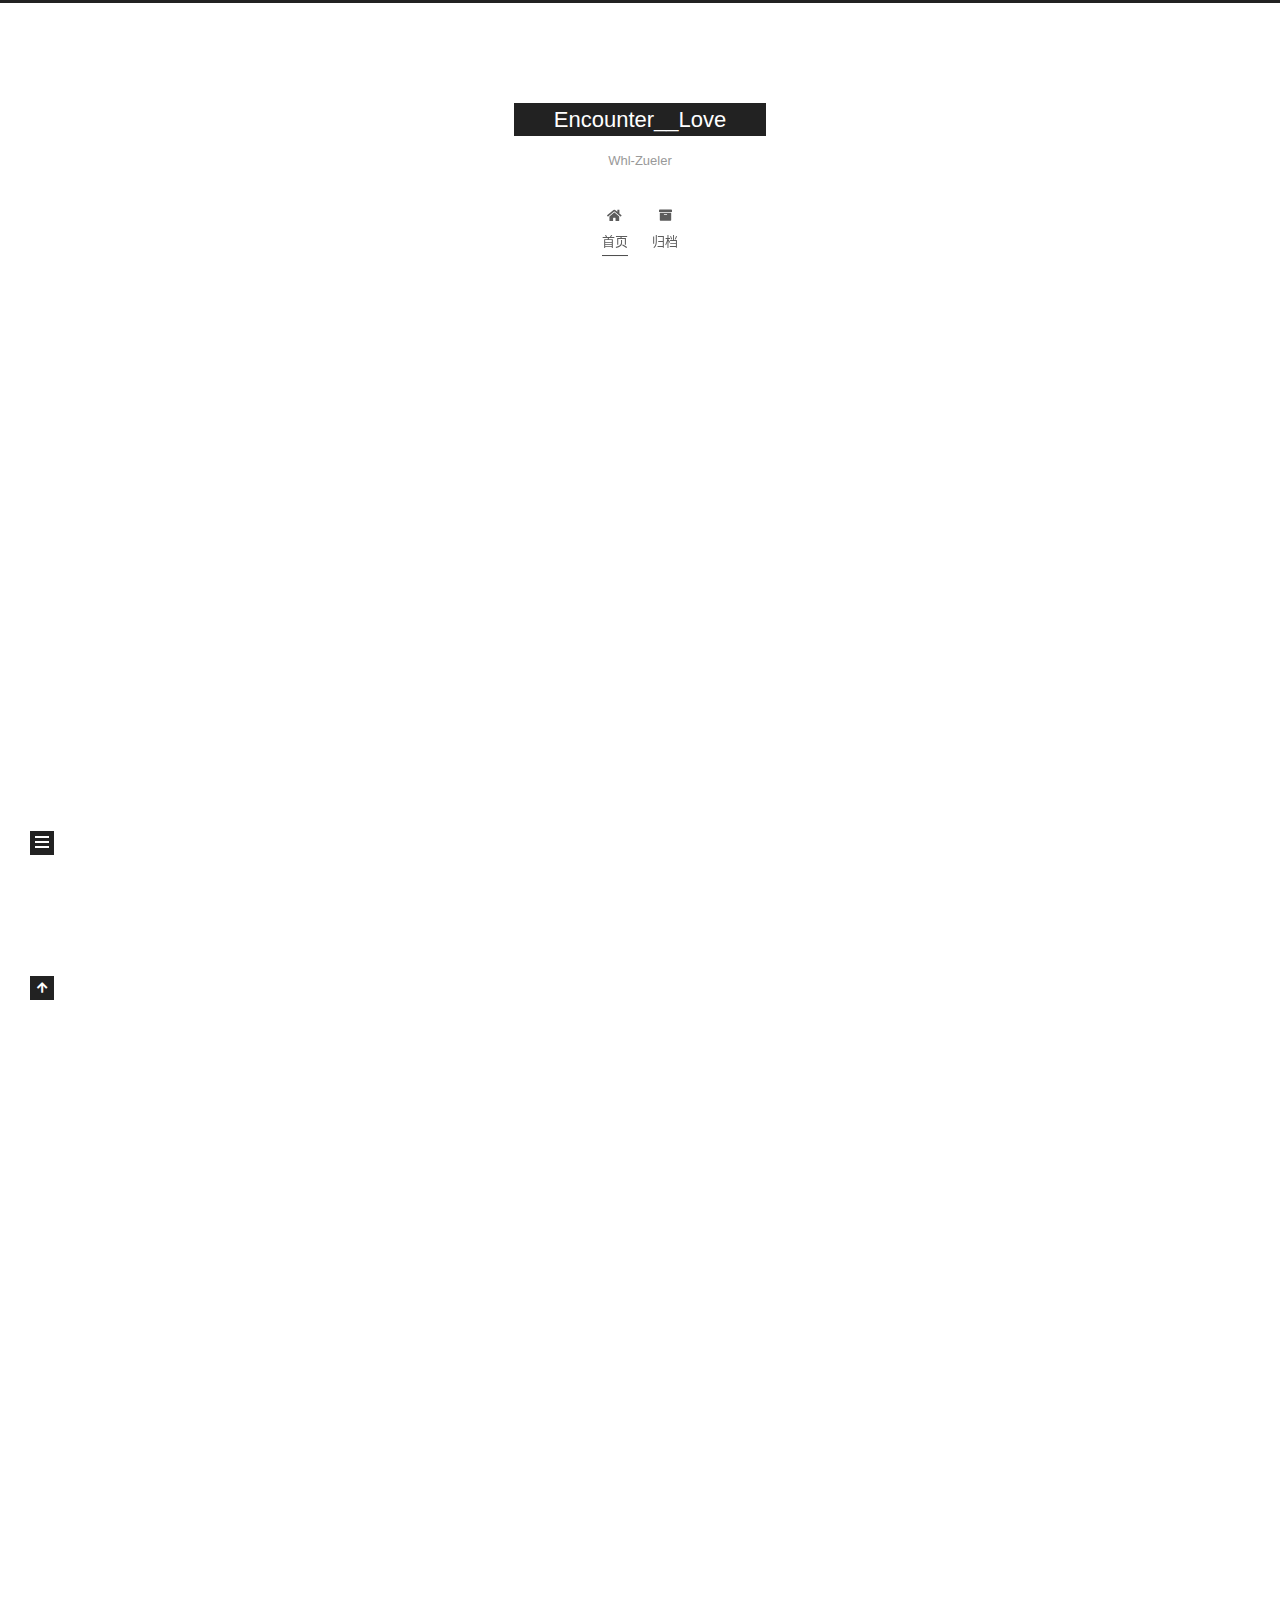
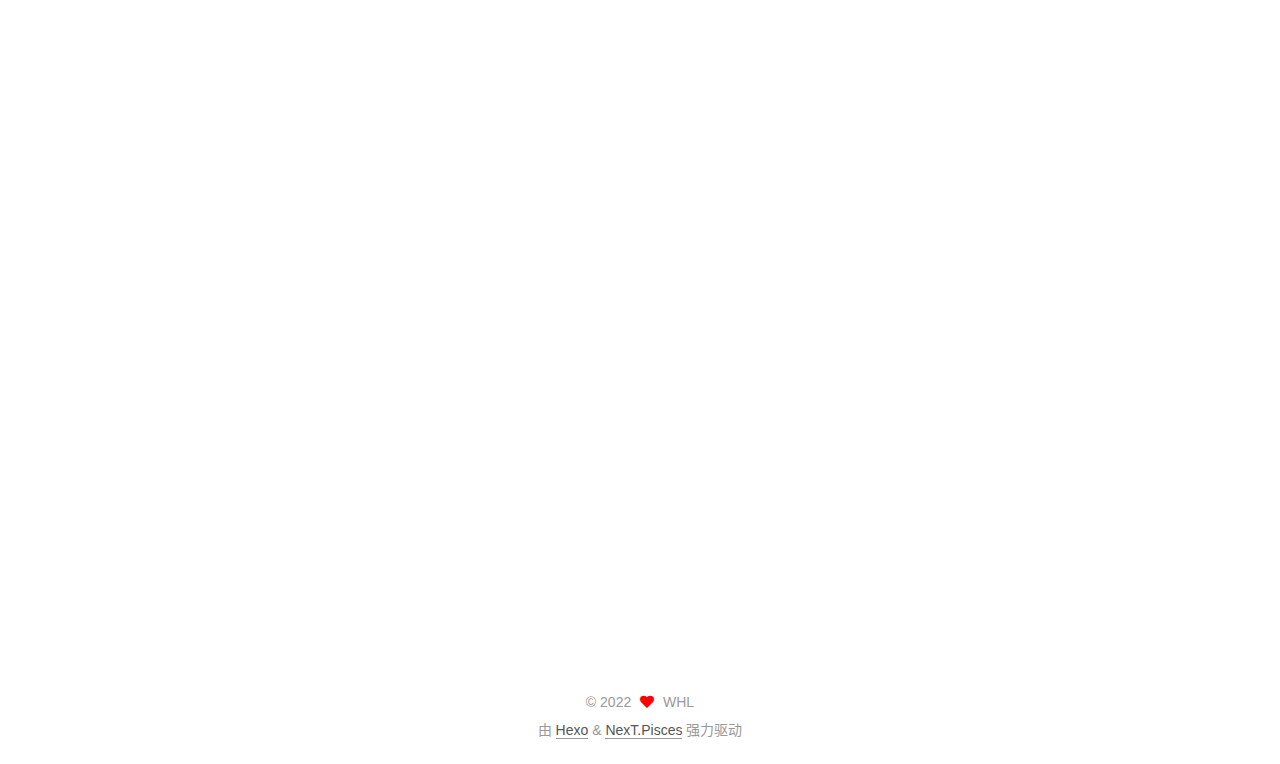
<file: index.html>
<!DOCTYPE html>
<html lang="zh-CN">
<head>
  <meta charset="UTF-8">
<meta name="viewport" content="width=device-width, initial-scale=1, maximum-scale=2">
<meta name="theme-color" content="#222">
<meta name="generator" content="Hexo 5.4.1">
  <link rel="apple-touch-icon" sizes="180x180" href="/images/apple-touch-icon-next.png">
  <link rel="icon" type="image/png" sizes="32x32" href="/images/favicon-32x32-next.png">
  <link rel="icon" type="image/png" sizes="16x16" href="/images/favicon-16x16-next.png">
  <link rel="mask-icon" href="/images/logo.svg" color="#222">

<link rel="stylesheet" href="/css/main.css">


<link rel="stylesheet" href="/lib/font-awesome/css/all.min.css">

<script id="hexo-configurations">
    var NexT = window.NexT || {};
    var CONFIG = {"hostname":"example.com","root":"/","scheme":"Pisces","version":"7.8.0","exturl":false,"sidebar":{"position":"left","display":"post","padding":18,"offset":12,"onmobile":false},"copycode":{"enable":false,"show_result":false,"style":null},"back2top":{"enable":true,"sidebar":false,"scrollpercent":false},"bookmark":{"enable":false,"color":"#222","save":"auto"},"fancybox":false,"mediumzoom":false,"lazyload":false,"pangu":false,"comments":{"style":"tabs","active":null,"storage":true,"lazyload":false,"nav":null},"algolia":{"hits":{"per_page":10},"labels":{"input_placeholder":"Search for Posts","hits_empty":"We didn't find any results for the search: ${query}","hits_stats":"${hits} results found in ${time} ms"}},"localsearch":{"enable":false,"trigger":"auto","top_n_per_article":1,"unescape":false,"preload":false},"motion":{"enable":true,"async":false,"transition":{"post_block":"fadeIn","post_header":"slideDownIn","post_body":"slideDownIn","coll_header":"slideLeftIn","sidebar":"slideUpIn"}}};
  </script>

  <meta name="description" content="个人博客，欢迎访问!">
<meta property="og:type" content="website">
<meta property="og:title" content="Encounter__Love">
<meta property="og:url" content="http://example.com/index.html">
<meta property="og:site_name" content="Encounter__Love">
<meta property="og:description" content="个人博客，欢迎访问!">
<meta property="og:locale" content="zh_CN">
<meta property="article:author" content="WHL">
<meta name="twitter:card" content="summary">

<link rel="canonical" href="http://example.com/">


<script id="page-configurations">
  // https://hexo.io/docs/variables.html
  CONFIG.page = {
    sidebar: "",
    isHome : true,
    isPost : false,
    lang   : 'zh-CN'
  };
</script>

  <title>Encounter__Love</title>
  






  <noscript>
  <style>
  .use-motion .brand,
  .use-motion .menu-item,
  .sidebar-inner,
  .use-motion .post-block,
  .use-motion .pagination,
  .use-motion .comments,
  .use-motion .post-header,
  .use-motion .post-body,
  .use-motion .collection-header { opacity: initial; }

  .use-motion .site-title,
  .use-motion .site-subtitle {
    opacity: initial;
    top: initial;
  }

  .use-motion .logo-line-before i { left: initial; }
  .use-motion .logo-line-after i { right: initial; }
  </style>
</noscript>

</head>

<body itemscope itemtype="http://schema.org/WebPage">
  <div class="container use-motion">
    <div class="headband"></div>

    <header class="header" itemscope itemtype="http://schema.org/WPHeader">
      <div class="header-inner"><div class="site-brand-container">
  <div class="site-nav-toggle">
    <div class="toggle" aria-label="切换导航栏">
      <span class="toggle-line toggle-line-first"></span>
      <span class="toggle-line toggle-line-middle"></span>
      <span class="toggle-line toggle-line-last"></span>
    </div>
  </div>

  <div class="site-meta">

    <a href="/" class="brand" rel="start">
      <span class="logo-line-before"><i></i></span>
      <h1 class="site-title">Encounter__Love</h1>
      <span class="logo-line-after"><i></i></span>
    </a>
      <p class="site-subtitle" itemprop="description">Whl-Zueler</p>
  </div>

  <div class="site-nav-right">
    <div class="toggle popup-trigger">
    </div>
  </div>
</div>




<nav class="site-nav">
  <ul id="menu" class="main-menu menu">
        <li class="menu-item menu-item-home">

    <a href="/" rel="section"><i class="fa fa-home fa-fw"></i>首页</a>

  </li>
        <li class="menu-item menu-item-archives">

    <a href="/archives/" rel="section"><i class="fa fa-archive fa-fw"></i>归档</a>

  </li>
  </ul>
</nav>




</div>
    </header>

    
  <div class="back-to-top">
    <i class="fa fa-arrow-up"></i>
    <span>0%</span>
  </div>


    <main class="main">
      <div class="main-inner">
        <div class="content-wrap">
          

          <div class="content index posts-expand">
            
      
  
  
  <article itemscope itemtype="http://schema.org/Article" class="post-block" lang="zh-CN">
    <link itemprop="mainEntityOfPage" href="http://example.com/2022/03/30/%E6%88%91%E7%9A%84%E5%8D%9A%E5%AE%A2/">

    <span hidden itemprop="author" itemscope itemtype="http://schema.org/Person">
      <meta itemprop="image" content="/images/a.png">
      <meta itemprop="name" content="WHL">
      <meta itemprop="description" content="个人博客，欢迎访问!">
    </span>

    <span hidden itemprop="publisher" itemscope itemtype="http://schema.org/Organization">
      <meta itemprop="name" content="Encounter__Love">
    </span>
      <header class="post-header">
        <h2 class="post-title" itemprop="name headline">
          
            <a href="/2022/03/30/%E6%88%91%E7%9A%84%E5%8D%9A%E5%AE%A2/" class="post-title-link" itemprop="url">我的博客</a>
        </h2>

        <div class="post-meta">
            <span class="post-meta-item">
              <span class="post-meta-item-icon">
                <i class="far fa-calendar"></i>
              </span>
              <span class="post-meta-item-text">发表于</span>
              

              <time title="创建时间：2022-03-30 23:05:39 / 修改时间：23:13:39" itemprop="dateCreated datePublished" datetime="2022-03-30T23:05:39+08:00">2022-03-30</time>
            </span>

          

        </div>
      </header>

    
    
    
    <div class="post-body" itemprop="articleBody">

      
          <p><a target="_blank" rel="noopener" href="http://www.encounter.email/">www.encounter.email</a> 这个网站博客是部署在github上的，所以可以用域名。</p>
<p>我的文章主要发布在 博客 ：<a target="_blank" rel="noopener" href="http://175.178.157.235:8090/">http://175.178.157.235:8090/</a></p>
<p>欢迎访问，我会定期发布一些新东西！</p>
<p>我今天推荐了几首歌哈哈哈！</p>

      
    </div>

    
    
    
      <footer class="post-footer">
        <div class="post-eof"></div>
      </footer>
  </article>
  
  
  

      
  
  
  <article itemscope itemtype="http://schema.org/Article" class="post-block" lang="zh-CN">
    <link itemprop="mainEntityOfPage" href="http://example.com/2022/03/29/Encounter-Love/">

    <span hidden itemprop="author" itemscope itemtype="http://schema.org/Person">
      <meta itemprop="image" content="/images/a.png">
      <meta itemprop="name" content="WHL">
      <meta itemprop="description" content="个人博客，欢迎访问!">
    </span>

    <span hidden itemprop="publisher" itemscope itemtype="http://schema.org/Organization">
      <meta itemprop="name" content="Encounter__Love">
    </span>
      <header class="post-header">
        <h2 class="post-title" itemprop="name headline">
          
            <a href="/2022/03/29/Encounter-Love/" class="post-title-link" itemprop="url">Encounter~Love</a>
        </h2>

        <div class="post-meta">
            <span class="post-meta-item">
              <span class="post-meta-item-icon">
                <i class="far fa-calendar"></i>
              </span>
              <span class="post-meta-item-text">发表于</span>
              

              <time title="创建时间：2022-03-29 22:56:40 / 修改时间：22:59:22" itemprop="dateCreated datePublished" datetime="2022-03-29T22:56:40+08:00">2022-03-29</time>
            </span>

          

        </div>
      </header>

    
    
    
    <div class="post-body" itemprop="articleBody">

      
          <p>哈哈哈！<br>Github - hexo 部署个人博客</p>

      
    </div>

    
    
    
      <footer class="post-footer">
        <div class="post-eof"></div>
      </footer>
  </article>
  
  
  

      
  
  
  <article itemscope itemtype="http://schema.org/Article" class="post-block" lang="zh-CN">
    <link itemprop="mainEntityOfPage" href="http://example.com/2022/03/29/hello-world/">

    <span hidden itemprop="author" itemscope itemtype="http://schema.org/Person">
      <meta itemprop="image" content="/images/a.png">
      <meta itemprop="name" content="WHL">
      <meta itemprop="description" content="个人博客，欢迎访问!">
    </span>

    <span hidden itemprop="publisher" itemscope itemtype="http://schema.org/Organization">
      <meta itemprop="name" content="Encounter__Love">
    </span>
      <header class="post-header">
        <h2 class="post-title" itemprop="name headline">
          
            <a href="/2022/03/29/hello-world/" class="post-title-link" itemprop="url">Hello World</a>
        </h2>

        <div class="post-meta">
            <span class="post-meta-item">
              <span class="post-meta-item-icon">
                <i class="far fa-calendar"></i>
              </span>
              <span class="post-meta-item-text">发表于</span>

              <time title="创建时间：2022-03-29 22:31:47" itemprop="dateCreated datePublished" datetime="2022-03-29T22:31:47+08:00">2022-03-29</time>
            </span>
              <span class="post-meta-item">
                <span class="post-meta-item-icon">
                  <i class="far fa-calendar-check"></i>
                </span>
                <span class="post-meta-item-text">更新于</span>
                <time title="修改时间：1985-10-26 16:15:00" itemprop="dateModified" datetime="1985-10-26T16:15:00+08:00">1985-10-26</time>
              </span>

          

        </div>
      </header>

    
    
    
    <div class="post-body" itemprop="articleBody">

      
          <p>Welcome to <a target="_blank" rel="noopener" href="https://hexo.io/">Hexo</a>! This is your very first post. Check <a target="_blank" rel="noopener" href="https://hexo.io/docs/">documentation</a> for more info. If you get any problems when using Hexo, you can find the answer in <a target="_blank" rel="noopener" href="https://hexo.io/docs/troubleshooting.html">troubleshooting</a> or you can ask me on <a target="_blank" rel="noopener" href="https://github.com/hexojs/hexo/issues">GitHub</a>.</p>
<h2 id="Quick-Start"><a href="#Quick-Start" class="headerlink" title="Quick Start"></a>Quick Start</h2><h3 id="Create-a-new-post"><a href="#Create-a-new-post" class="headerlink" title="Create a new post"></a>Create a new post</h3><figure class="highlight bash"><table><tr><td class="gutter"><pre><span class="line">1</span><br></pre></td><td class="code"><pre><span class="line">$ hexo new <span class="string">&quot;My New Post&quot;</span></span><br></pre></td></tr></table></figure>

<p>More info: <a target="_blank" rel="noopener" href="https://hexo.io/docs/writing.html">Writing</a></p>
<h3 id="Run-server"><a href="#Run-server" class="headerlink" title="Run server"></a>Run server</h3><figure class="highlight bash"><table><tr><td class="gutter"><pre><span class="line">1</span><br></pre></td><td class="code"><pre><span class="line">$ hexo server</span><br></pre></td></tr></table></figure>

<p>More info: <a target="_blank" rel="noopener" href="https://hexo.io/docs/server.html">Server</a></p>
<h3 id="Generate-static-files"><a href="#Generate-static-files" class="headerlink" title="Generate static files"></a>Generate static files</h3><figure class="highlight bash"><table><tr><td class="gutter"><pre><span class="line">1</span><br></pre></td><td class="code"><pre><span class="line">$ hexo generate</span><br></pre></td></tr></table></figure>

<p>More info: <a target="_blank" rel="noopener" href="https://hexo.io/docs/generating.html">Generating</a></p>
<h3 id="Deploy-to-remote-sites"><a href="#Deploy-to-remote-sites" class="headerlink" title="Deploy to remote sites"></a>Deploy to remote sites</h3><figure class="highlight bash"><table><tr><td class="gutter"><pre><span class="line">1</span><br></pre></td><td class="code"><pre><span class="line">$ hexo deploy</span><br></pre></td></tr></table></figure>

<p>More info: <a target="_blank" rel="noopener" href="https://hexo.io/docs/one-command-deployment.html">Deployment</a></p>

      
    </div>

    
    
    
      <footer class="post-footer">
        <div class="post-eof"></div>
      </footer>
  </article>
  
  
  


  



          </div>
          

<script>
  window.addEventListener('tabs:register', () => {
    let { activeClass } = CONFIG.comments;
    if (CONFIG.comments.storage) {
      activeClass = localStorage.getItem('comments_active') || activeClass;
    }
    if (activeClass) {
      let activeTab = document.querySelector(`a[href="#comment-${activeClass}"]`);
      if (activeTab) {
        activeTab.click();
      }
    }
  });
  if (CONFIG.comments.storage) {
    window.addEventListener('tabs:click', event => {
      if (!event.target.matches('.tabs-comment .tab-content .tab-pane')) return;
      let commentClass = event.target.classList[1];
      localStorage.setItem('comments_active', commentClass);
    });
  }
</script>

        </div>
          
  
  <div class="toggle sidebar-toggle">
    <span class="toggle-line toggle-line-first"></span>
    <span class="toggle-line toggle-line-middle"></span>
    <span class="toggle-line toggle-line-last"></span>
  </div>

  <aside class="sidebar">
    <div class="sidebar-inner">

      <ul class="sidebar-nav motion-element">
        <li class="sidebar-nav-toc">
          文章目录
        </li>
        <li class="sidebar-nav-overview">
          站点概览
        </li>
      </ul>

      <!--noindex-->
      <div class="post-toc-wrap sidebar-panel">
      </div>
      <!--/noindex-->

      <div class="site-overview-wrap sidebar-panel">
        <div class="site-author motion-element" itemprop="author" itemscope itemtype="http://schema.org/Person">
    <img class="site-author-image" itemprop="image" alt="WHL"
      src="/images/a.png">
  <p class="site-author-name" itemprop="name">WHL</p>
  <div class="site-description" itemprop="description">个人博客，欢迎访问!</div>
</div>
<div class="site-state-wrap motion-element">
  <nav class="site-state">
      <div class="site-state-item site-state-posts">
          <a href="/archives/">
        
          <span class="site-state-item-count">3</span>
          <span class="site-state-item-name">日志</span>
        </a>
      </div>
  </nav>
</div>



      </div>

    </div>
  </aside>
  <div id="sidebar-dimmer"></div>


      </div>
    </main>

    <footer class="footer">
      <div class="footer-inner">
        

        

<div class="copyright">
  
  &copy; 
  <span itemprop="copyrightYear">2022</span>
  <span class="with-love">
    <i class="fa fa-heart"></i>
  </span>
  <span class="author" itemprop="copyrightHolder">WHL</span>
</div>
  <div class="powered-by">由 <a href="https://hexo.io/" class="theme-link" rel="noopener" target="_blank">Hexo</a> & <a href="https://pisces.theme-next.org/" class="theme-link" rel="noopener" target="_blank">NexT.Pisces</a> 强力驱动
  </div>

        








      </div>
    </footer>
  </div>

  
  <script src="/lib/anime.min.js"></script>
  <script src="/lib/velocity/velocity.min.js"></script>
  <script src="/lib/velocity/velocity.ui.min.js"></script>

<script src="/js/utils.js"></script>

<script src="/js/motion.js"></script>


<script src="/js/schemes/pisces.js"></script>


<script src="/js/next-boot.js"></script>




  















  

  

</body>
</html>
</file>
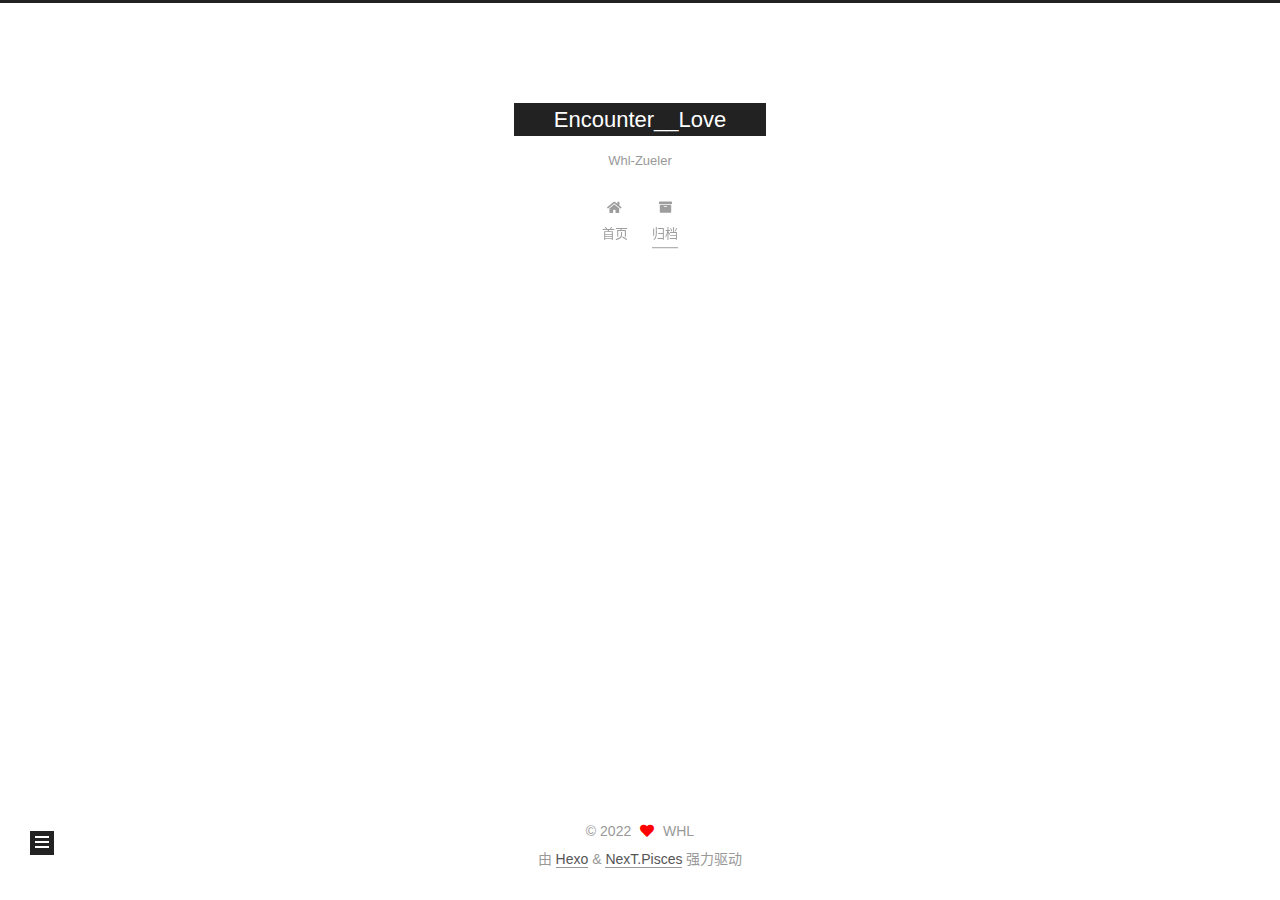
<file: archives/index.html>
<!DOCTYPE html>
<html lang="zh-CN">
<head>
  <meta charset="UTF-8">
<meta name="viewport" content="width=device-width, initial-scale=1, maximum-scale=2">
<meta name="theme-color" content="#222">
<meta name="generator" content="Hexo 5.4.1">
  <link rel="apple-touch-icon" sizes="180x180" href="/images/apple-touch-icon-next.png">
  <link rel="icon" type="image/png" sizes="32x32" href="/images/favicon-32x32-next.png">
  <link rel="icon" type="image/png" sizes="16x16" href="/images/favicon-16x16-next.png">
  <link rel="mask-icon" href="/images/logo.svg" color="#222">

<link rel="stylesheet" href="/css/main.css">


<link rel="stylesheet" href="/lib/font-awesome/css/all.min.css">

<script id="hexo-configurations">
    var NexT = window.NexT || {};
    var CONFIG = {"hostname":"example.com","root":"/","scheme":"Pisces","version":"7.8.0","exturl":false,"sidebar":{"position":"left","display":"post","padding":18,"offset":12,"onmobile":false},"copycode":{"enable":false,"show_result":false,"style":null},"back2top":{"enable":true,"sidebar":false,"scrollpercent":false},"bookmark":{"enable":false,"color":"#222","save":"auto"},"fancybox":false,"mediumzoom":false,"lazyload":false,"pangu":false,"comments":{"style":"tabs","active":null,"storage":true,"lazyload":false,"nav":null},"algolia":{"hits":{"per_page":10},"labels":{"input_placeholder":"Search for Posts","hits_empty":"We didn't find any results for the search: ${query}","hits_stats":"${hits} results found in ${time} ms"}},"localsearch":{"enable":false,"trigger":"auto","top_n_per_article":1,"unescape":false,"preload":false},"motion":{"enable":true,"async":false,"transition":{"post_block":"fadeIn","post_header":"slideDownIn","post_body":"slideDownIn","coll_header":"slideLeftIn","sidebar":"slideUpIn"}}};
  </script>

  <meta name="description" content="个人博客，欢迎访问!">
<meta property="og:type" content="website">
<meta property="og:title" content="Encounter__Love">
<meta property="og:url" content="http://example.com/archives/index.html">
<meta property="og:site_name" content="Encounter__Love">
<meta property="og:description" content="个人博客，欢迎访问!">
<meta property="og:locale" content="zh_CN">
<meta property="article:author" content="WHL">
<meta name="twitter:card" content="summary">

<link rel="canonical" href="http://example.com/archives/">


<script id="page-configurations">
  // https://hexo.io/docs/variables.html
  CONFIG.page = {
    sidebar: "",
    isHome : false,
    isPost : false,
    lang   : 'zh-CN'
  };
</script>

  <title>归档 | Encounter__Love</title>
  






  <noscript>
  <style>
  .use-motion .brand,
  .use-motion .menu-item,
  .sidebar-inner,
  .use-motion .post-block,
  .use-motion .pagination,
  .use-motion .comments,
  .use-motion .post-header,
  .use-motion .post-body,
  .use-motion .collection-header { opacity: initial; }

  .use-motion .site-title,
  .use-motion .site-subtitle {
    opacity: initial;
    top: initial;
  }

  .use-motion .logo-line-before i { left: initial; }
  .use-motion .logo-line-after i { right: initial; }
  </style>
</noscript>

</head>

<body itemscope itemtype="http://schema.org/WebPage">
  <div class="container use-motion">
    <div class="headband"></div>

    <header class="header" itemscope itemtype="http://schema.org/WPHeader">
      <div class="header-inner"><div class="site-brand-container">
  <div class="site-nav-toggle">
    <div class="toggle" aria-label="切换导航栏">
      <span class="toggle-line toggle-line-first"></span>
      <span class="toggle-line toggle-line-middle"></span>
      <span class="toggle-line toggle-line-last"></span>
    </div>
  </div>

  <div class="site-meta">

    <a href="/" class="brand" rel="start">
      <span class="logo-line-before"><i></i></span>
      <h1 class="site-title">Encounter__Love</h1>
      <span class="logo-line-after"><i></i></span>
    </a>
      <p class="site-subtitle" itemprop="description">Whl-Zueler</p>
  </div>

  <div class="site-nav-right">
    <div class="toggle popup-trigger">
    </div>
  </div>
</div>




<nav class="site-nav">
  <ul id="menu" class="main-menu menu">
        <li class="menu-item menu-item-home">

    <a href="/" rel="section"><i class="fa fa-home fa-fw"></i>首页</a>

  </li>
        <li class="menu-item menu-item-archives">

    <a href="/archives/" rel="section"><i class="fa fa-archive fa-fw"></i>归档</a>

  </li>
  </ul>
</nav>




</div>
    </header>

    
  <div class="back-to-top">
    <i class="fa fa-arrow-up"></i>
    <span>0%</span>
  </div>


    <main class="main">
      <div class="main-inner">
        <div class="content-wrap">
          

          <div class="content archive">
            

  
  
  
  <div class="post-block">
    <div class="posts-collapse">
      <div class="collection-title">
        <span class="collection-header">嗯..! 目前共计 3 篇日志。 继续努力。</span>
      </div>

      
    <div class="collection-year">
      <span class="collection-header">2022</span>
    </div>

  <article itemscope itemtype="http://schema.org/Article">
    <header class="post-header">

      <div class="post-meta">
        <time itemprop="dateCreated"
              datetime="2022-03-30T23:05:39+08:00"
              content="2022-03-30">
          03-30
        </time>
      </div>

      <div class="post-title">
          <a class="post-title-link" href="/2022/03/30/%E6%88%91%E7%9A%84%E5%8D%9A%E5%AE%A2/" itemprop="url">
            <span itemprop="name">我的博客</span>
          </a>
      </div>

    </header>
  </article>

  <article itemscope itemtype="http://schema.org/Article">
    <header class="post-header">

      <div class="post-meta">
        <time itemprop="dateCreated"
              datetime="2022-03-29T22:56:40+08:00"
              content="2022-03-29">
          03-29
        </time>
      </div>

      <div class="post-title">
          <a class="post-title-link" href="/2022/03/29/Encounter-Love/" itemprop="url">
            <span itemprop="name">Encounter~Love</span>
          </a>
      </div>

    </header>
  </article>

  <article itemscope itemtype="http://schema.org/Article">
    <header class="post-header">

      <div class="post-meta">
        <time itemprop="dateCreated"
              datetime="2022-03-29T22:31:47+08:00"
              content="2022-03-29">
          03-29
        </time>
      </div>

      <div class="post-title">
          <a class="post-title-link" href="/2022/03/29/hello-world/" itemprop="url">
            <span itemprop="name">Hello World</span>
          </a>
      </div>

    </header>
  </article>


    </div>
  </div>
  
  
  

  



          </div>
          

<script>
  window.addEventListener('tabs:register', () => {
    let { activeClass } = CONFIG.comments;
    if (CONFIG.comments.storage) {
      activeClass = localStorage.getItem('comments_active') || activeClass;
    }
    if (activeClass) {
      let activeTab = document.querySelector(`a[href="#comment-${activeClass}"]`);
      if (activeTab) {
        activeTab.click();
      }
    }
  });
  if (CONFIG.comments.storage) {
    window.addEventListener('tabs:click', event => {
      if (!event.target.matches('.tabs-comment .tab-content .tab-pane')) return;
      let commentClass = event.target.classList[1];
      localStorage.setItem('comments_active', commentClass);
    });
  }
</script>

        </div>
          
  
  <div class="toggle sidebar-toggle">
    <span class="toggle-line toggle-line-first"></span>
    <span class="toggle-line toggle-line-middle"></span>
    <span class="toggle-line toggle-line-last"></span>
  </div>

  <aside class="sidebar">
    <div class="sidebar-inner">

      <ul class="sidebar-nav motion-element">
        <li class="sidebar-nav-toc">
          文章目录
        </li>
        <li class="sidebar-nav-overview">
          站点概览
        </li>
      </ul>

      <!--noindex-->
      <div class="post-toc-wrap sidebar-panel">
      </div>
      <!--/noindex-->

      <div class="site-overview-wrap sidebar-panel">
        <div class="site-author motion-element" itemprop="author" itemscope itemtype="http://schema.org/Person">
    <img class="site-author-image" itemprop="image" alt="WHL"
      src="/images/a.png">
  <p class="site-author-name" itemprop="name">WHL</p>
  <div class="site-description" itemprop="description">个人博客，欢迎访问!</div>
</div>
<div class="site-state-wrap motion-element">
  <nav class="site-state">
      <div class="site-state-item site-state-posts">
          <a href="/archives/">
        
          <span class="site-state-item-count">3</span>
          <span class="site-state-item-name">日志</span>
        </a>
      </div>
  </nav>
</div>



      </div>

    </div>
  </aside>
  <div id="sidebar-dimmer"></div>


      </div>
    </main>

    <footer class="footer">
      <div class="footer-inner">
        

        

<div class="copyright">
  
  &copy; 
  <span itemprop="copyrightYear">2022</span>
  <span class="with-love">
    <i class="fa fa-heart"></i>
  </span>
  <span class="author" itemprop="copyrightHolder">WHL</span>
</div>
  <div class="powered-by">由 <a href="https://hexo.io/" class="theme-link" rel="noopener" target="_blank">Hexo</a> & <a href="https://pisces.theme-next.org/" class="theme-link" rel="noopener" target="_blank">NexT.Pisces</a> 强力驱动
  </div>

        








      </div>
    </footer>
  </div>

  
  <script src="/lib/anime.min.js"></script>
  <script src="/lib/velocity/velocity.min.js"></script>
  <script src="/lib/velocity/velocity.ui.min.js"></script>

<script src="/js/utils.js"></script>

<script src="/js/motion.js"></script>


<script src="/js/schemes/pisces.js"></script>


<script src="/js/next-boot.js"></script>




  















  

  

</body>
</html>
</file>
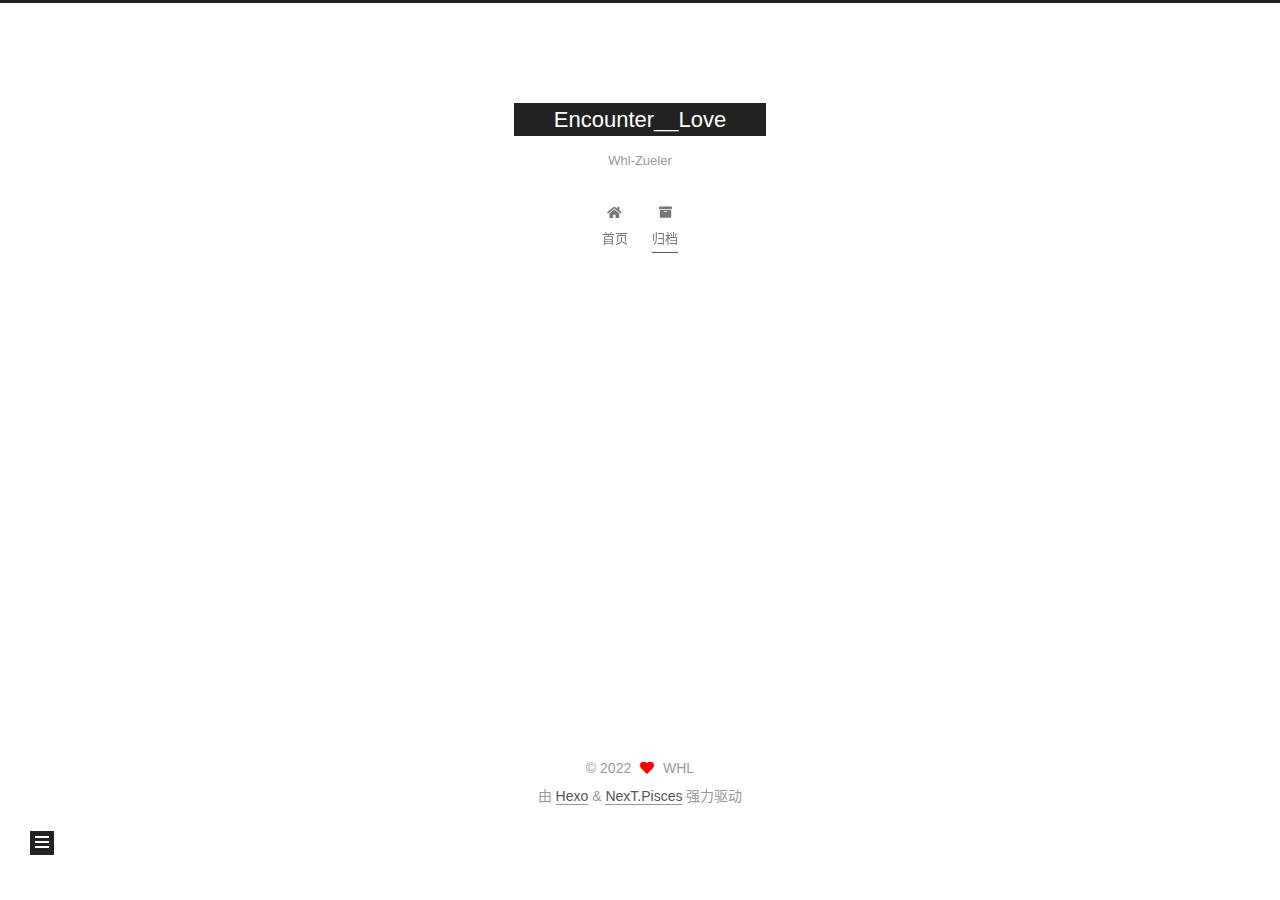
<file: archives/2022/index.html>
<!DOCTYPE html>
<html lang="zh-CN">
<head>
  <meta charset="UTF-8">
<meta name="viewport" content="width=device-width, initial-scale=1, maximum-scale=2">
<meta name="theme-color" content="#222">
<meta name="generator" content="Hexo 5.4.1">
  <link rel="apple-touch-icon" sizes="180x180" href="/images/apple-touch-icon-next.png">
  <link rel="icon" type="image/png" sizes="32x32" href="/images/favicon-32x32-next.png">
  <link rel="icon" type="image/png" sizes="16x16" href="/images/favicon-16x16-next.png">
  <link rel="mask-icon" href="/images/logo.svg" color="#222">

<link rel="stylesheet" href="/css/main.css">


<link rel="stylesheet" href="/lib/font-awesome/css/all.min.css">

<script id="hexo-configurations">
    var NexT = window.NexT || {};
    var CONFIG = {"hostname":"example.com","root":"/","scheme":"Pisces","version":"7.8.0","exturl":false,"sidebar":{"position":"left","display":"post","padding":18,"offset":12,"onmobile":false},"copycode":{"enable":false,"show_result":false,"style":null},"back2top":{"enable":true,"sidebar":false,"scrollpercent":false},"bookmark":{"enable":false,"color":"#222","save":"auto"},"fancybox":false,"mediumzoom":false,"lazyload":false,"pangu":false,"comments":{"style":"tabs","active":null,"storage":true,"lazyload":false,"nav":null},"algolia":{"hits":{"per_page":10},"labels":{"input_placeholder":"Search for Posts","hits_empty":"We didn't find any results for the search: ${query}","hits_stats":"${hits} results found in ${time} ms"}},"localsearch":{"enable":false,"trigger":"auto","top_n_per_article":1,"unescape":false,"preload":false},"motion":{"enable":true,"async":false,"transition":{"post_block":"fadeIn","post_header":"slideDownIn","post_body":"slideDownIn","coll_header":"slideLeftIn","sidebar":"slideUpIn"}}};
  </script>

  <meta name="description" content="个人博客，欢迎访问!">
<meta property="og:type" content="website">
<meta property="og:title" content="Encounter__Love">
<meta property="og:url" content="http://example.com/archives/2022/index.html">
<meta property="og:site_name" content="Encounter__Love">
<meta property="og:description" content="个人博客，欢迎访问!">
<meta property="og:locale" content="zh_CN">
<meta property="article:author" content="WHL">
<meta name="twitter:card" content="summary">

<link rel="canonical" href="http://example.com/archives/2022/">


<script id="page-configurations">
  // https://hexo.io/docs/variables.html
  CONFIG.page = {
    sidebar: "",
    isHome : false,
    isPost : false,
    lang   : 'zh-CN'
  };
</script>

  <title>归档 | Encounter__Love</title>
  






  <noscript>
  <style>
  .use-motion .brand,
  .use-motion .menu-item,
  .sidebar-inner,
  .use-motion .post-block,
  .use-motion .pagination,
  .use-motion .comments,
  .use-motion .post-header,
  .use-motion .post-body,
  .use-motion .collection-header { opacity: initial; }

  .use-motion .site-title,
  .use-motion .site-subtitle {
    opacity: initial;
    top: initial;
  }

  .use-motion .logo-line-before i { left: initial; }
  .use-motion .logo-line-after i { right: initial; }
  </style>
</noscript>

</head>

<body itemscope itemtype="http://schema.org/WebPage">
  <div class="container use-motion">
    <div class="headband"></div>

    <header class="header" itemscope itemtype="http://schema.org/WPHeader">
      <div class="header-inner"><div class="site-brand-container">
  <div class="site-nav-toggle">
    <div class="toggle" aria-label="切换导航栏">
      <span class="toggle-line toggle-line-first"></span>
      <span class="toggle-line toggle-line-middle"></span>
      <span class="toggle-line toggle-line-last"></span>
    </div>
  </div>

  <div class="site-meta">

    <a href="/" class="brand" rel="start">
      <span class="logo-line-before"><i></i></span>
      <h1 class="site-title">Encounter__Love</h1>
      <span class="logo-line-after"><i></i></span>
    </a>
      <p class="site-subtitle" itemprop="description">Whl-Zueler</p>
  </div>

  <div class="site-nav-right">
    <div class="toggle popup-trigger">
    </div>
  </div>
</div>




<nav class="site-nav">
  <ul id="menu" class="main-menu menu">
        <li class="menu-item menu-item-home">

    <a href="/" rel="section"><i class="fa fa-home fa-fw"></i>首页</a>

  </li>
        <li class="menu-item menu-item-archives">

    <a href="/archives/" rel="section"><i class="fa fa-archive fa-fw"></i>归档</a>

  </li>
  </ul>
</nav>




</div>
    </header>

    
  <div class="back-to-top">
    <i class="fa fa-arrow-up"></i>
    <span>0%</span>
  </div>


    <main class="main">
      <div class="main-inner">
        <div class="content-wrap">
          

          <div class="content archive">
            

  
  
  
  <div class="post-block">
    <div class="posts-collapse">
      <div class="collection-title">
        <span class="collection-header">嗯..! 目前共计 2 篇日志。 继续努力。</span>
      </div>

      
    <div class="collection-year">
      <span class="collection-header">2022</span>
    </div>

  <article itemscope itemtype="http://schema.org/Article">
    <header class="post-header">

      <div class="post-meta">
        <time itemprop="dateCreated"
              datetime="2022-03-29T22:56:40+08:00"
              content="2022-03-29">
          03-29
        </time>
      </div>

      <div class="post-title">
          <a class="post-title-link" href="/2022/03/29/Encounter-Love/" itemprop="url">
            <span itemprop="name">Encounter~Love</span>
          </a>
      </div>

    </header>
  </article>

  <article itemscope itemtype="http://schema.org/Article">
    <header class="post-header">

      <div class="post-meta">
        <time itemprop="dateCreated"
              datetime="2022-03-29T22:31:47+08:00"
              content="2022-03-29">
          03-29
        </time>
      </div>

      <div class="post-title">
          <a class="post-title-link" href="/2022/03/29/hello-world/" itemprop="url">
            <span itemprop="name">Hello World</span>
          </a>
      </div>

    </header>
  </article>


    </div>
  </div>
  
  
  

  



          </div>
          

<script>
  window.addEventListener('tabs:register', () => {
    let { activeClass } = CONFIG.comments;
    if (CONFIG.comments.storage) {
      activeClass = localStorage.getItem('comments_active') || activeClass;
    }
    if (activeClass) {
      let activeTab = document.querySelector(`a[href="#comment-${activeClass}"]`);
      if (activeTab) {
        activeTab.click();
      }
    }
  });
  if (CONFIG.comments.storage) {
    window.addEventListener('tabs:click', event => {
      if (!event.target.matches('.tabs-comment .tab-content .tab-pane')) return;
      let commentClass = event.target.classList[1];
      localStorage.setItem('comments_active', commentClass);
    });
  }
</script>

        </div>
          
  
  <div class="toggle sidebar-toggle">
    <span class="toggle-line toggle-line-first"></span>
    <span class="toggle-line toggle-line-middle"></span>
    <span class="toggle-line toggle-line-last"></span>
  </div>

  <aside class="sidebar">
    <div class="sidebar-inner">

      <ul class="sidebar-nav motion-element">
        <li class="sidebar-nav-toc">
          文章目录
        </li>
        <li class="sidebar-nav-overview">
          站点概览
        </li>
      </ul>

      <!--noindex-->
      <div class="post-toc-wrap sidebar-panel">
      </div>
      <!--/noindex-->

      <div class="site-overview-wrap sidebar-panel">
        <div class="site-author motion-element" itemprop="author" itemscope itemtype="http://schema.org/Person">
    <img class="site-author-image" itemprop="image" alt="WHL"
      src="/images/a.png">
  <p class="site-author-name" itemprop="name">WHL</p>
  <div class="site-description" itemprop="description">个人博客，欢迎访问!</div>
</div>
<div class="site-state-wrap motion-element">
  <nav class="site-state">
      <div class="site-state-item site-state-posts">
          <a href="/archives/">
        
          <span class="site-state-item-count">2</span>
          <span class="site-state-item-name">日志</span>
        </a>
      </div>
  </nav>
</div>



      </div>

    </div>
  </aside>
  <div id="sidebar-dimmer"></div>


      </div>
    </main>

    <footer class="footer">
      <div class="footer-inner">
        

        

<div class="copyright">
  
  &copy; 
  <span itemprop="copyrightYear">2022</span>
  <span class="with-love">
    <i class="fa fa-heart"></i>
  </span>
  <span class="author" itemprop="copyrightHolder">WHL</span>
</div>
  <div class="powered-by">由 <a href="https://hexo.io/" class="theme-link" rel="noopener" target="_blank">Hexo</a> & <a href="https://pisces.theme-next.org/" class="theme-link" rel="noopener" target="_blank">NexT.Pisces</a> 强力驱动
  </div>

        








      </div>
    </footer>
  </div>

  
  <script src="/lib/anime.min.js"></script>
  <script src="/lib/velocity/velocity.min.js"></script>
  <script src="/lib/velocity/velocity.ui.min.js"></script>

<script src="/js/utils.js"></script>

<script src="/js/motion.js"></script>


<script src="/js/schemes/pisces.js"></script>


<script src="/js/next-boot.js"></script>




  















  

  

</body>
</html>
</file>
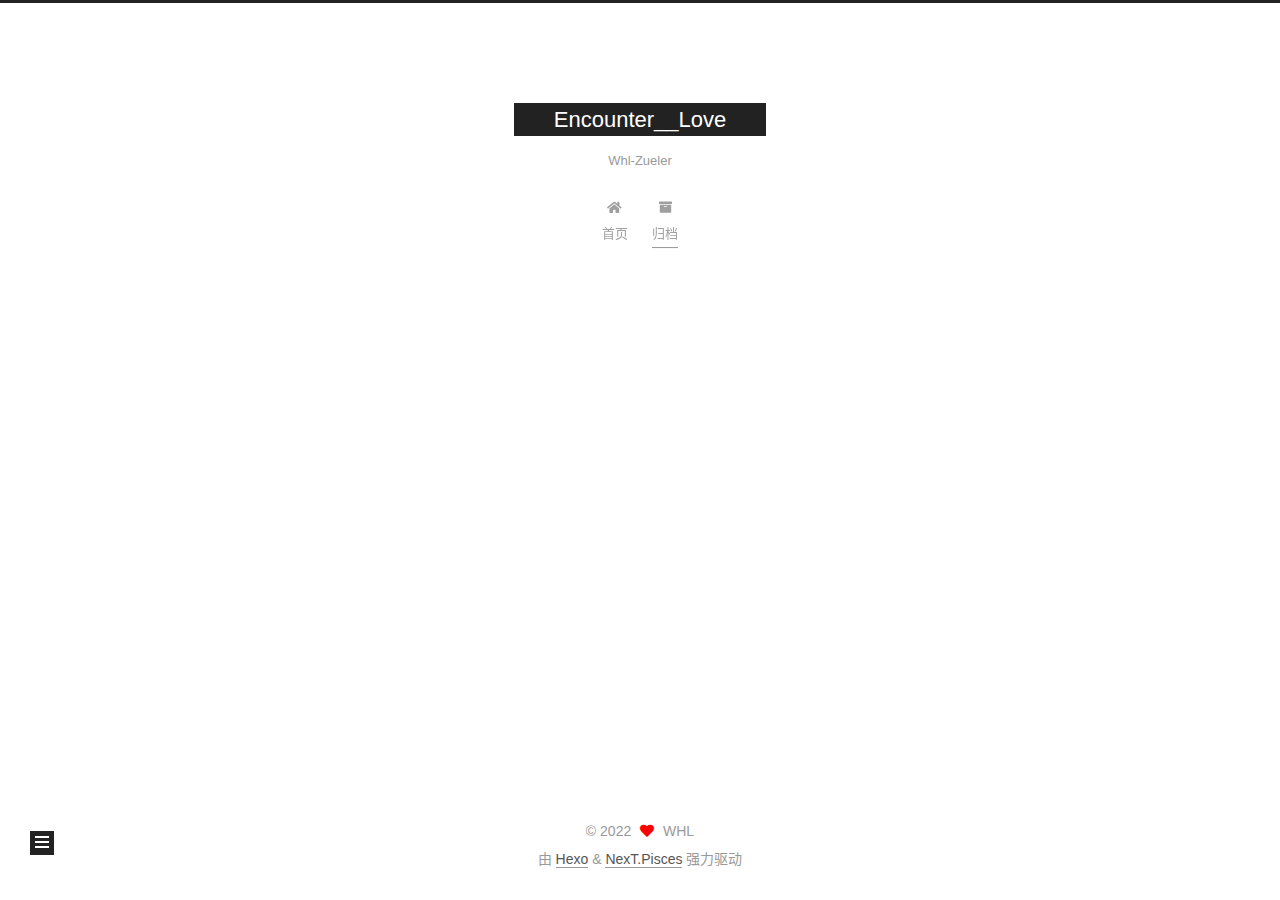
<file: archives/2022/03/index.html>
<!DOCTYPE html>
<html lang="zh-CN">
<head>
  <meta charset="UTF-8">
<meta name="viewport" content="width=device-width, initial-scale=1, maximum-scale=2">
<meta name="theme-color" content="#222">
<meta name="generator" content="Hexo 5.4.1">
  <link rel="apple-touch-icon" sizes="180x180" href="/images/apple-touch-icon-next.png">
  <link rel="icon" type="image/png" sizes="32x32" href="/images/favicon-32x32-next.png">
  <link rel="icon" type="image/png" sizes="16x16" href="/images/favicon-16x16-next.png">
  <link rel="mask-icon" href="/images/logo.svg" color="#222">

<link rel="stylesheet" href="/css/main.css">


<link rel="stylesheet" href="/lib/font-awesome/css/all.min.css">

<script id="hexo-configurations">
    var NexT = window.NexT || {};
    var CONFIG = {"hostname":"example.com","root":"/","scheme":"Pisces","version":"7.8.0","exturl":false,"sidebar":{"position":"left","display":"post","padding":18,"offset":12,"onmobile":false},"copycode":{"enable":false,"show_result":false,"style":null},"back2top":{"enable":true,"sidebar":false,"scrollpercent":false},"bookmark":{"enable":false,"color":"#222","save":"auto"},"fancybox":false,"mediumzoom":false,"lazyload":false,"pangu":false,"comments":{"style":"tabs","active":null,"storage":true,"lazyload":false,"nav":null},"algolia":{"hits":{"per_page":10},"labels":{"input_placeholder":"Search for Posts","hits_empty":"We didn't find any results for the search: ${query}","hits_stats":"${hits} results found in ${time} ms"}},"localsearch":{"enable":false,"trigger":"auto","top_n_per_article":1,"unescape":false,"preload":false},"motion":{"enable":true,"async":false,"transition":{"post_block":"fadeIn","post_header":"slideDownIn","post_body":"slideDownIn","coll_header":"slideLeftIn","sidebar":"slideUpIn"}}};
  </script>

  <meta name="description" content="个人博客，欢迎访问!">
<meta property="og:type" content="website">
<meta property="og:title" content="Encounter__Love">
<meta property="og:url" content="http://example.com/archives/2022/03/index.html">
<meta property="og:site_name" content="Encounter__Love">
<meta property="og:description" content="个人博客，欢迎访问!">
<meta property="og:locale" content="zh_CN">
<meta property="article:author" content="WHL">
<meta name="twitter:card" content="summary">

<link rel="canonical" href="http://example.com/archives/2022/03/">


<script id="page-configurations">
  // https://hexo.io/docs/variables.html
  CONFIG.page = {
    sidebar: "",
    isHome : false,
    isPost : false,
    lang   : 'zh-CN'
  };
</script>

  <title>归档 | Encounter__Love</title>
  






  <noscript>
  <style>
  .use-motion .brand,
  .use-motion .menu-item,
  .sidebar-inner,
  .use-motion .post-block,
  .use-motion .pagination,
  .use-motion .comments,
  .use-motion .post-header,
  .use-motion .post-body,
  .use-motion .collection-header { opacity: initial; }

  .use-motion .site-title,
  .use-motion .site-subtitle {
    opacity: initial;
    top: initial;
  }

  .use-motion .logo-line-before i { left: initial; }
  .use-motion .logo-line-after i { right: initial; }
  </style>
</noscript>

</head>

<body itemscope itemtype="http://schema.org/WebPage">
  <div class="container use-motion">
    <div class="headband"></div>

    <header class="header" itemscope itemtype="http://schema.org/WPHeader">
      <div class="header-inner"><div class="site-brand-container">
  <div class="site-nav-toggle">
    <div class="toggle" aria-label="切换导航栏">
      <span class="toggle-line toggle-line-first"></span>
      <span class="toggle-line toggle-line-middle"></span>
      <span class="toggle-line toggle-line-last"></span>
    </div>
  </div>

  <div class="site-meta">

    <a href="/" class="brand" rel="start">
      <span class="logo-line-before"><i></i></span>
      <h1 class="site-title">Encounter__Love</h1>
      <span class="logo-line-after"><i></i></span>
    </a>
      <p class="site-subtitle" itemprop="description">Whl-Zueler</p>
  </div>

  <div class="site-nav-right">
    <div class="toggle popup-trigger">
    </div>
  </div>
</div>




<nav class="site-nav">
  <ul id="menu" class="main-menu menu">
        <li class="menu-item menu-item-home">

    <a href="/" rel="section"><i class="fa fa-home fa-fw"></i>首页</a>

  </li>
        <li class="menu-item menu-item-archives">

    <a href="/archives/" rel="section"><i class="fa fa-archive fa-fw"></i>归档</a>

  </li>
  </ul>
</nav>




</div>
    </header>

    
  <div class="back-to-top">
    <i class="fa fa-arrow-up"></i>
    <span>0%</span>
  </div>


    <main class="main">
      <div class="main-inner">
        <div class="content-wrap">
          

          <div class="content archive">
            

  
  
  
  <div class="post-block">
    <div class="posts-collapse">
      <div class="collection-title">
        <span class="collection-header">嗯..! 目前共计 3 篇日志。 继续努力。</span>
      </div>

      
    <div class="collection-year">
      <span class="collection-header">2022</span>
    </div>

  <article itemscope itemtype="http://schema.org/Article">
    <header class="post-header">

      <div class="post-meta">
        <time itemprop="dateCreated"
              datetime="2022-03-30T23:05:39+08:00"
              content="2022-03-30">
          03-30
        </time>
      </div>

      <div class="post-title">
          <a class="post-title-link" href="/2022/03/30/%E6%88%91%E7%9A%84%E5%8D%9A%E5%AE%A2/" itemprop="url">
            <span itemprop="name">我的博客</span>
          </a>
      </div>

    </header>
  </article>

  <article itemscope itemtype="http://schema.org/Article">
    <header class="post-header">

      <div class="post-meta">
        <time itemprop="dateCreated"
              datetime="2022-03-29T22:56:40+08:00"
              content="2022-03-29">
          03-29
        </time>
      </div>

      <div class="post-title">
          <a class="post-title-link" href="/2022/03/29/Encounter-Love/" itemprop="url">
            <span itemprop="name">Encounter~Love</span>
          </a>
      </div>

    </header>
  </article>

  <article itemscope itemtype="http://schema.org/Article">
    <header class="post-header">

      <div class="post-meta">
        <time itemprop="dateCreated"
              datetime="2022-03-29T22:31:47+08:00"
              content="2022-03-29">
          03-29
        </time>
      </div>

      <div class="post-title">
          <a class="post-title-link" href="/2022/03/29/hello-world/" itemprop="url">
            <span itemprop="name">Hello World</span>
          </a>
      </div>

    </header>
  </article>


    </div>
  </div>
  
  
  

  



          </div>
          

<script>
  window.addEventListener('tabs:register', () => {
    let { activeClass } = CONFIG.comments;
    if (CONFIG.comments.storage) {
      activeClass = localStorage.getItem('comments_active') || activeClass;
    }
    if (activeClass) {
      let activeTab = document.querySelector(`a[href="#comment-${activeClass}"]`);
      if (activeTab) {
        activeTab.click();
      }
    }
  });
  if (CONFIG.comments.storage) {
    window.addEventListener('tabs:click', event => {
      if (!event.target.matches('.tabs-comment .tab-content .tab-pane')) return;
      let commentClass = event.target.classList[1];
      localStorage.setItem('comments_active', commentClass);
    });
  }
</script>

        </div>
          
  
  <div class="toggle sidebar-toggle">
    <span class="toggle-line toggle-line-first"></span>
    <span class="toggle-line toggle-line-middle"></span>
    <span class="toggle-line toggle-line-last"></span>
  </div>

  <aside class="sidebar">
    <div class="sidebar-inner">

      <ul class="sidebar-nav motion-element">
        <li class="sidebar-nav-toc">
          文章目录
        </li>
        <li class="sidebar-nav-overview">
          站点概览
        </li>
      </ul>

      <!--noindex-->
      <div class="post-toc-wrap sidebar-panel">
      </div>
      <!--/noindex-->

      <div class="site-overview-wrap sidebar-panel">
        <div class="site-author motion-element" itemprop="author" itemscope itemtype="http://schema.org/Person">
    <img class="site-author-image" itemprop="image" alt="WHL"
      src="/images/a.png">
  <p class="site-author-name" itemprop="name">WHL</p>
  <div class="site-description" itemprop="description">个人博客，欢迎访问!</div>
</div>
<div class="site-state-wrap motion-element">
  <nav class="site-state">
      <div class="site-state-item site-state-posts">
          <a href="/archives/">
        
          <span class="site-state-item-count">3</span>
          <span class="site-state-item-name">日志</span>
        </a>
      </div>
  </nav>
</div>



      </div>

    </div>
  </aside>
  <div id="sidebar-dimmer"></div>


      </div>
    </main>

    <footer class="footer">
      <div class="footer-inner">
        

        

<div class="copyright">
  
  &copy; 
  <span itemprop="copyrightYear">2022</span>
  <span class="with-love">
    <i class="fa fa-heart"></i>
  </span>
  <span class="author" itemprop="copyrightHolder">WHL</span>
</div>
  <div class="powered-by">由 <a href="https://hexo.io/" class="theme-link" rel="noopener" target="_blank">Hexo</a> & <a href="https://pisces.theme-next.org/" class="theme-link" rel="noopener" target="_blank">NexT.Pisces</a> 强力驱动
  </div>

        








      </div>
    </footer>
  </div>

  
  <script src="/lib/anime.min.js"></script>
  <script src="/lib/velocity/velocity.min.js"></script>
  <script src="/lib/velocity/velocity.ui.min.js"></script>

<script src="/js/utils.js"></script>

<script src="/js/motion.js"></script>


<script src="/js/schemes/pisces.js"></script>


<script src="/js/next-boot.js"></script>




  















  

  

</body>
</html>
</file>
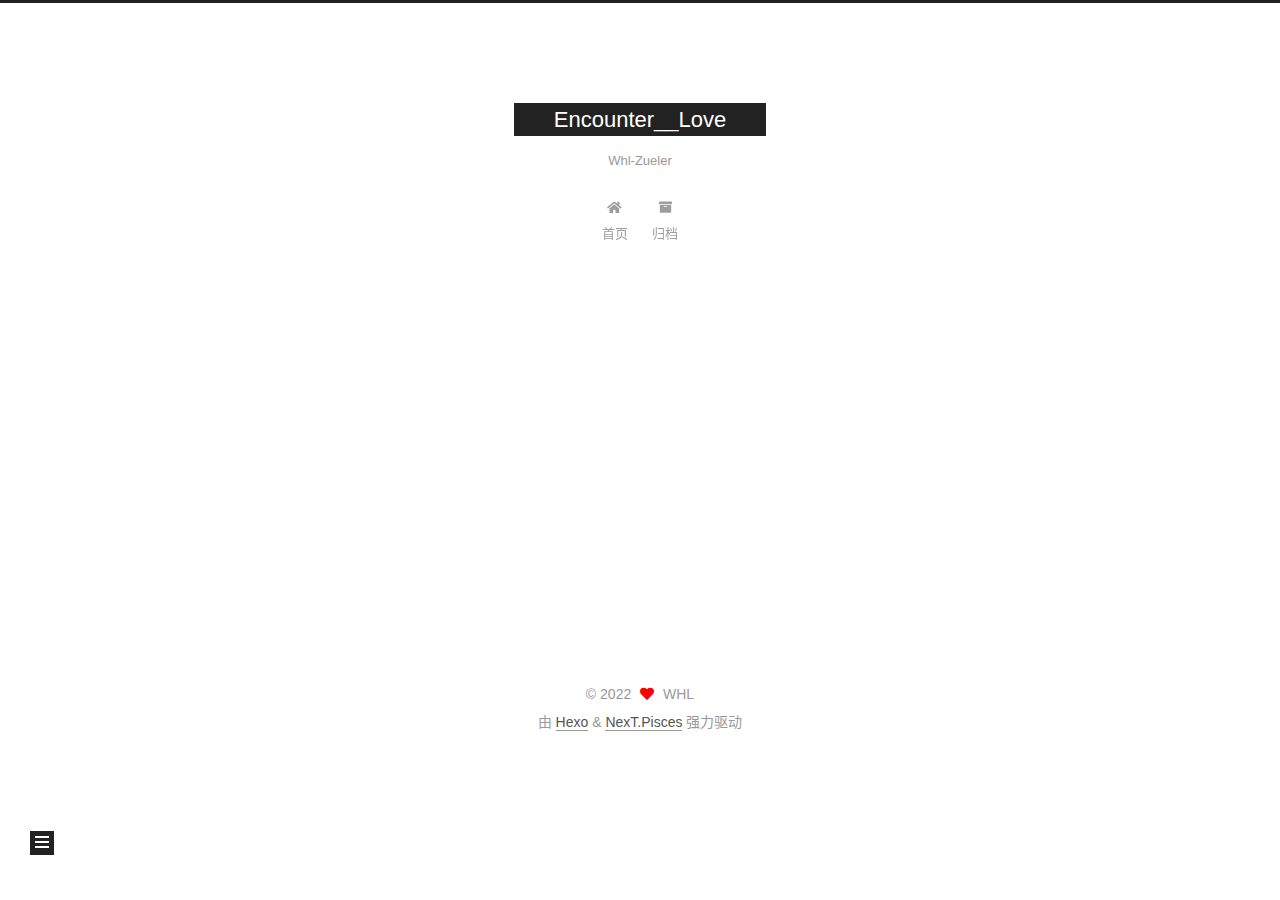
<file: 2022/03/29/Encounter-Love/index.html>
<!DOCTYPE html>
<html lang="zh-CN">
<head>
  <meta charset="UTF-8">
<meta name="viewport" content="width=device-width, initial-scale=1, maximum-scale=2">
<meta name="theme-color" content="#222">
<meta name="generator" content="Hexo 5.4.1">
  <link rel="apple-touch-icon" sizes="180x180" href="/images/apple-touch-icon-next.png">
  <link rel="icon" type="image/png" sizes="32x32" href="/images/favicon-32x32-next.png">
  <link rel="icon" type="image/png" sizes="16x16" href="/images/favicon-16x16-next.png">
  <link rel="mask-icon" href="/images/logo.svg" color="#222">

<link rel="stylesheet" href="/css/main.css">


<link rel="stylesheet" href="/lib/font-awesome/css/all.min.css">

<script id="hexo-configurations">
    var NexT = window.NexT || {};
    var CONFIG = {"hostname":"example.com","root":"/","scheme":"Pisces","version":"7.8.0","exturl":false,"sidebar":{"position":"left","display":"post","padding":18,"offset":12,"onmobile":false},"copycode":{"enable":false,"show_result":false,"style":null},"back2top":{"enable":true,"sidebar":false,"scrollpercent":false},"bookmark":{"enable":false,"color":"#222","save":"auto"},"fancybox":false,"mediumzoom":false,"lazyload":false,"pangu":false,"comments":{"style":"tabs","active":null,"storage":true,"lazyload":false,"nav":null},"algolia":{"hits":{"per_page":10},"labels":{"input_placeholder":"Search for Posts","hits_empty":"We didn't find any results for the search: ${query}","hits_stats":"${hits} results found in ${time} ms"}},"localsearch":{"enable":false,"trigger":"auto","top_n_per_article":1,"unescape":false,"preload":false},"motion":{"enable":true,"async":false,"transition":{"post_block":"fadeIn","post_header":"slideDownIn","post_body":"slideDownIn","coll_header":"slideLeftIn","sidebar":"slideUpIn"}}};
  </script>

  <meta name="description" content="哈哈哈！Github - hexo 部署个人博客">
<meta property="og:type" content="article">
<meta property="og:title" content="Encounter~Love">
<meta property="og:url" content="http://example.com/2022/03/29/Encounter-Love/index.html">
<meta property="og:site_name" content="Encounter__Love">
<meta property="og:description" content="哈哈哈！Github - hexo 部署个人博客">
<meta property="og:locale" content="zh_CN">
<meta property="article:published_time" content="2022-03-29T14:56:40.000Z">
<meta property="article:modified_time" content="2022-03-29T14:59:22.739Z">
<meta property="article:author" content="WHL">
<meta name="twitter:card" content="summary">

<link rel="canonical" href="http://example.com/2022/03/29/Encounter-Love/">


<script id="page-configurations">
  // https://hexo.io/docs/variables.html
  CONFIG.page = {
    sidebar: "",
    isHome : false,
    isPost : true,
    lang   : 'zh-CN'
  };
</script>

  <title>Encounter~Love | Encounter__Love</title>
  






  <noscript>
  <style>
  .use-motion .brand,
  .use-motion .menu-item,
  .sidebar-inner,
  .use-motion .post-block,
  .use-motion .pagination,
  .use-motion .comments,
  .use-motion .post-header,
  .use-motion .post-body,
  .use-motion .collection-header { opacity: initial; }

  .use-motion .site-title,
  .use-motion .site-subtitle {
    opacity: initial;
    top: initial;
  }

  .use-motion .logo-line-before i { left: initial; }
  .use-motion .logo-line-after i { right: initial; }
  </style>
</noscript>

</head>

<body itemscope itemtype="http://schema.org/WebPage">
  <div class="container use-motion">
    <div class="headband"></div>

    <header class="header" itemscope itemtype="http://schema.org/WPHeader">
      <div class="header-inner"><div class="site-brand-container">
  <div class="site-nav-toggle">
    <div class="toggle" aria-label="切换导航栏">
      <span class="toggle-line toggle-line-first"></span>
      <span class="toggle-line toggle-line-middle"></span>
      <span class="toggle-line toggle-line-last"></span>
    </div>
  </div>

  <div class="site-meta">

    <a href="/" class="brand" rel="start">
      <span class="logo-line-before"><i></i></span>
      <h1 class="site-title">Encounter__Love</h1>
      <span class="logo-line-after"><i></i></span>
    </a>
      <p class="site-subtitle" itemprop="description">Whl-Zueler</p>
  </div>

  <div class="site-nav-right">
    <div class="toggle popup-trigger">
    </div>
  </div>
</div>




<nav class="site-nav">
  <ul id="menu" class="main-menu menu">
        <li class="menu-item menu-item-home">

    <a href="/" rel="section"><i class="fa fa-home fa-fw"></i>首页</a>

  </li>
        <li class="menu-item menu-item-archives">

    <a href="/archives/" rel="section"><i class="fa fa-archive fa-fw"></i>归档</a>

  </li>
  </ul>
</nav>




</div>
    </header>

    
  <div class="back-to-top">
    <i class="fa fa-arrow-up"></i>
    <span>0%</span>
  </div>


    <main class="main">
      <div class="main-inner">
        <div class="content-wrap">
          

          <div class="content post posts-expand">
            

    
  
  
  <article itemscope itemtype="http://schema.org/Article" class="post-block" lang="zh-CN">
    <link itemprop="mainEntityOfPage" href="http://example.com/2022/03/29/Encounter-Love/">

    <span hidden itemprop="author" itemscope itemtype="http://schema.org/Person">
      <meta itemprop="image" content="/images/a.png">
      <meta itemprop="name" content="WHL">
      <meta itemprop="description" content="个人博客，欢迎访问!">
    </span>

    <span hidden itemprop="publisher" itemscope itemtype="http://schema.org/Organization">
      <meta itemprop="name" content="Encounter__Love">
    </span>
      <header class="post-header">
        <h1 class="post-title" itemprop="name headline">
          Encounter~Love
        </h1>

        <div class="post-meta">
            <span class="post-meta-item">
              <span class="post-meta-item-icon">
                <i class="far fa-calendar"></i>
              </span>
              <span class="post-meta-item-text">发表于</span>
              

              <time title="创建时间：2022-03-29 22:56:40 / 修改时间：22:59:22" itemprop="dateCreated datePublished" datetime="2022-03-29T22:56:40+08:00">2022-03-29</time>
            </span>

          

        </div>
      </header>

    
    
    
    <div class="post-body" itemprop="articleBody">

      
        <p>哈哈哈！<br>Github - hexo 部署个人博客</p>

    </div>

    
    
    

      <footer class="post-footer">

        


        
    <div class="post-nav">
      <div class="post-nav-item">
    <a href="/2022/03/29/hello-world/" rel="prev" title="Hello World">
      <i class="fa fa-chevron-left"></i> Hello World
    </a></div>
      <div class="post-nav-item">
    <a href="/2022/03/30/%E6%88%91%E7%9A%84%E5%8D%9A%E5%AE%A2/" rel="next" title="我的博客">
      我的博客 <i class="fa fa-chevron-right"></i>
    </a></div>
    </div>
      </footer>
    
  </article>
  
  
  



          </div>
          

<script>
  window.addEventListener('tabs:register', () => {
    let { activeClass } = CONFIG.comments;
    if (CONFIG.comments.storage) {
      activeClass = localStorage.getItem('comments_active') || activeClass;
    }
    if (activeClass) {
      let activeTab = document.querySelector(`a[href="#comment-${activeClass}"]`);
      if (activeTab) {
        activeTab.click();
      }
    }
  });
  if (CONFIG.comments.storage) {
    window.addEventListener('tabs:click', event => {
      if (!event.target.matches('.tabs-comment .tab-content .tab-pane')) return;
      let commentClass = event.target.classList[1];
      localStorage.setItem('comments_active', commentClass);
    });
  }
</script>

        </div>
          
  
  <div class="toggle sidebar-toggle">
    <span class="toggle-line toggle-line-first"></span>
    <span class="toggle-line toggle-line-middle"></span>
    <span class="toggle-line toggle-line-last"></span>
  </div>

  <aside class="sidebar">
    <div class="sidebar-inner">

      <ul class="sidebar-nav motion-element">
        <li class="sidebar-nav-toc">
          文章目录
        </li>
        <li class="sidebar-nav-overview">
          站点概览
        </li>
      </ul>

      <!--noindex-->
      <div class="post-toc-wrap sidebar-panel">
      </div>
      <!--/noindex-->

      <div class="site-overview-wrap sidebar-panel">
        <div class="site-author motion-element" itemprop="author" itemscope itemtype="http://schema.org/Person">
    <img class="site-author-image" itemprop="image" alt="WHL"
      src="/images/a.png">
  <p class="site-author-name" itemprop="name">WHL</p>
  <div class="site-description" itemprop="description">个人博客，欢迎访问!</div>
</div>
<div class="site-state-wrap motion-element">
  <nav class="site-state">
      <div class="site-state-item site-state-posts">
          <a href="/archives/">
        
          <span class="site-state-item-count">3</span>
          <span class="site-state-item-name">日志</span>
        </a>
      </div>
  </nav>
</div>



      </div>

    </div>
  </aside>
  <div id="sidebar-dimmer"></div>


      </div>
    </main>

    <footer class="footer">
      <div class="footer-inner">
        

        

<div class="copyright">
  
  &copy; 
  <span itemprop="copyrightYear">2022</span>
  <span class="with-love">
    <i class="fa fa-heart"></i>
  </span>
  <span class="author" itemprop="copyrightHolder">WHL</span>
</div>
  <div class="powered-by">由 <a href="https://hexo.io/" class="theme-link" rel="noopener" target="_blank">Hexo</a> & <a href="https://pisces.theme-next.org/" class="theme-link" rel="noopener" target="_blank">NexT.Pisces</a> 强力驱动
  </div>

        








      </div>
    </footer>
  </div>

  
  <script src="/lib/anime.min.js"></script>
  <script src="/lib/velocity/velocity.min.js"></script>
  <script src="/lib/velocity/velocity.ui.min.js"></script>

<script src="/js/utils.js"></script>

<script src="/js/motion.js"></script>


<script src="/js/schemes/pisces.js"></script>


<script src="/js/next-boot.js"></script>




  















  

  

</body>
</html>
</file>
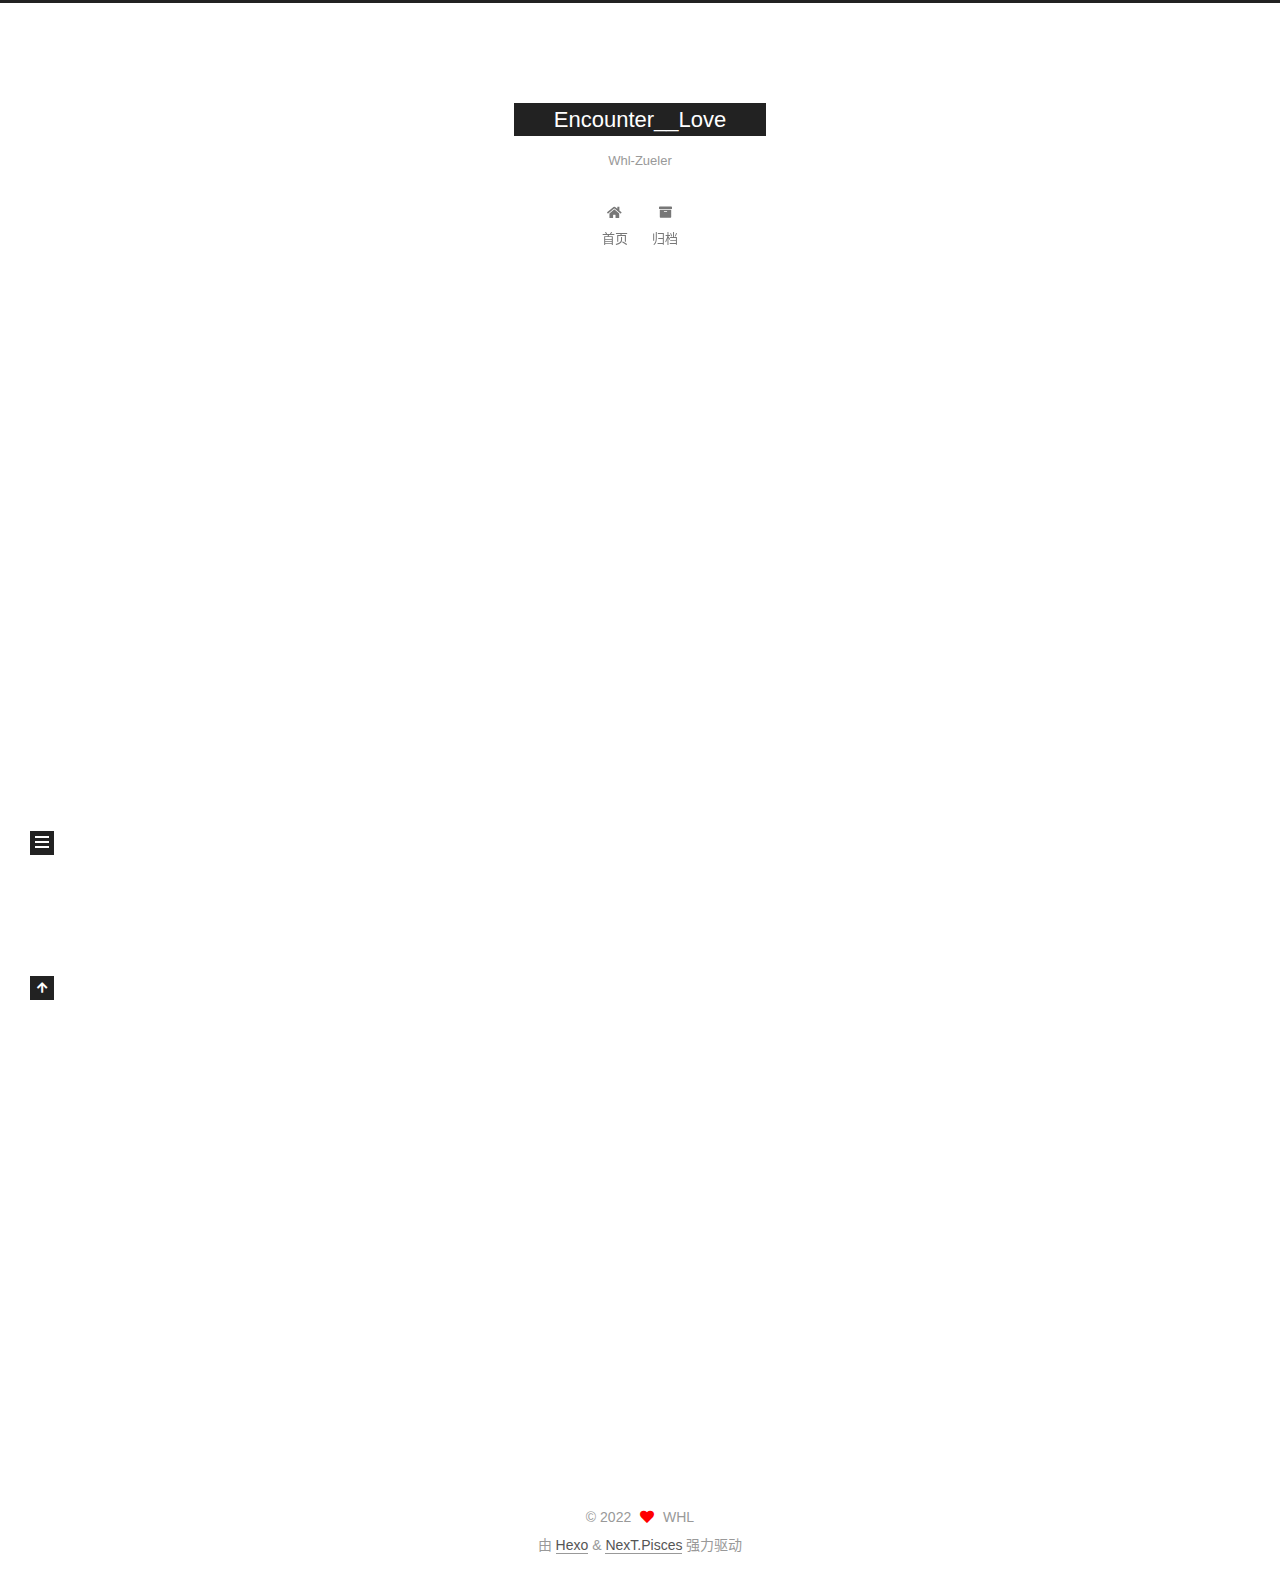
<file: 2022/03/29/hello-world/index.html>
<!DOCTYPE html>
<html lang="zh-CN">
<head>
  <meta charset="UTF-8">
<meta name="viewport" content="width=device-width, initial-scale=1, maximum-scale=2">
<meta name="theme-color" content="#222">
<meta name="generator" content="Hexo 5.4.1">
  <link rel="apple-touch-icon" sizes="180x180" href="/images/apple-touch-icon-next.png">
  <link rel="icon" type="image/png" sizes="32x32" href="/images/favicon-32x32-next.png">
  <link rel="icon" type="image/png" sizes="16x16" href="/images/favicon-16x16-next.png">
  <link rel="mask-icon" href="/images/logo.svg" color="#222">

<link rel="stylesheet" href="/css/main.css">


<link rel="stylesheet" href="/lib/font-awesome/css/all.min.css">

<script id="hexo-configurations">
    var NexT = window.NexT || {};
    var CONFIG = {"hostname":"example.com","root":"/","scheme":"Pisces","version":"7.8.0","exturl":false,"sidebar":{"position":"left","display":"post","padding":18,"offset":12,"onmobile":false},"copycode":{"enable":false,"show_result":false,"style":null},"back2top":{"enable":true,"sidebar":false,"scrollpercent":false},"bookmark":{"enable":false,"color":"#222","save":"auto"},"fancybox":false,"mediumzoom":false,"lazyload":false,"pangu":false,"comments":{"style":"tabs","active":null,"storage":true,"lazyload":false,"nav":null},"algolia":{"hits":{"per_page":10},"labels":{"input_placeholder":"Search for Posts","hits_empty":"We didn't find any results for the search: ${query}","hits_stats":"${hits} results found in ${time} ms"}},"localsearch":{"enable":false,"trigger":"auto","top_n_per_article":1,"unescape":false,"preload":false},"motion":{"enable":true,"async":false,"transition":{"post_block":"fadeIn","post_header":"slideDownIn","post_body":"slideDownIn","coll_header":"slideLeftIn","sidebar":"slideUpIn"}}};
  </script>

  <meta name="description" content="Welcome to Hexo! This is your very first post. Check documentation for more info. If you get any problems when using Hexo, you can find the answer in troubleshooting or you can ask me on GitHub. Quick">
<meta property="og:type" content="article">
<meta property="og:title" content="Hello World">
<meta property="og:url" content="http://example.com/2022/03/29/hello-world/index.html">
<meta property="og:site_name" content="Encounter__Love">
<meta property="og:description" content="Welcome to Hexo! This is your very first post. Check documentation for more info. If you get any problems when using Hexo, you can find the answer in troubleshooting or you can ask me on GitHub. Quick">
<meta property="og:locale" content="zh_CN">
<meta property="article:published_time" content="2022-03-29T14:31:47.450Z">
<meta property="article:modified_time" content="1985-10-26T08:15:00.000Z">
<meta property="article:author" content="WHL">
<meta name="twitter:card" content="summary">

<link rel="canonical" href="http://example.com/2022/03/29/hello-world/">


<script id="page-configurations">
  // https://hexo.io/docs/variables.html
  CONFIG.page = {
    sidebar: "",
    isHome : false,
    isPost : true,
    lang   : 'zh-CN'
  };
</script>

  <title>Hello World | Encounter__Love</title>
  






  <noscript>
  <style>
  .use-motion .brand,
  .use-motion .menu-item,
  .sidebar-inner,
  .use-motion .post-block,
  .use-motion .pagination,
  .use-motion .comments,
  .use-motion .post-header,
  .use-motion .post-body,
  .use-motion .collection-header { opacity: initial; }

  .use-motion .site-title,
  .use-motion .site-subtitle {
    opacity: initial;
    top: initial;
  }

  .use-motion .logo-line-before i { left: initial; }
  .use-motion .logo-line-after i { right: initial; }
  </style>
</noscript>

</head>

<body itemscope itemtype="http://schema.org/WebPage">
  <div class="container use-motion">
    <div class="headband"></div>

    <header class="header" itemscope itemtype="http://schema.org/WPHeader">
      <div class="header-inner"><div class="site-brand-container">
  <div class="site-nav-toggle">
    <div class="toggle" aria-label="切换导航栏">
      <span class="toggle-line toggle-line-first"></span>
      <span class="toggle-line toggle-line-middle"></span>
      <span class="toggle-line toggle-line-last"></span>
    </div>
  </div>

  <div class="site-meta">

    <a href="/" class="brand" rel="start">
      <span class="logo-line-before"><i></i></span>
      <h1 class="site-title">Encounter__Love</h1>
      <span class="logo-line-after"><i></i></span>
    </a>
      <p class="site-subtitle" itemprop="description">Whl-Zueler</p>
  </div>

  <div class="site-nav-right">
    <div class="toggle popup-trigger">
    </div>
  </div>
</div>




<nav class="site-nav">
  <ul id="menu" class="main-menu menu">
        <li class="menu-item menu-item-home">

    <a href="/" rel="section"><i class="fa fa-home fa-fw"></i>首页</a>

  </li>
        <li class="menu-item menu-item-archives">

    <a href="/archives/" rel="section"><i class="fa fa-archive fa-fw"></i>归档</a>

  </li>
  </ul>
</nav>




</div>
    </header>

    
  <div class="back-to-top">
    <i class="fa fa-arrow-up"></i>
    <span>0%</span>
  </div>


    <main class="main">
      <div class="main-inner">
        <div class="content-wrap">
          

          <div class="content post posts-expand">
            

    
  
  
  <article itemscope itemtype="http://schema.org/Article" class="post-block" lang="zh-CN">
    <link itemprop="mainEntityOfPage" href="http://example.com/2022/03/29/hello-world/">

    <span hidden itemprop="author" itemscope itemtype="http://schema.org/Person">
      <meta itemprop="image" content="/images/a.png">
      <meta itemprop="name" content="WHL">
      <meta itemprop="description" content="个人博客，欢迎访问!">
    </span>

    <span hidden itemprop="publisher" itemscope itemtype="http://schema.org/Organization">
      <meta itemprop="name" content="Encounter__Love">
    </span>
      <header class="post-header">
        <h1 class="post-title" itemprop="name headline">
          Hello World
        </h1>

        <div class="post-meta">
            <span class="post-meta-item">
              <span class="post-meta-item-icon">
                <i class="far fa-calendar"></i>
              </span>
              <span class="post-meta-item-text">发表于</span>

              <time title="创建时间：2022-03-29 22:31:47" itemprop="dateCreated datePublished" datetime="2022-03-29T22:31:47+08:00">2022-03-29</time>
            </span>
              <span class="post-meta-item">
                <span class="post-meta-item-icon">
                  <i class="far fa-calendar-check"></i>
                </span>
                <span class="post-meta-item-text">更新于</span>
                <time title="修改时间：1985-10-26 16:15:00" itemprop="dateModified" datetime="1985-10-26T16:15:00+08:00">1985-10-26</time>
              </span>

          

        </div>
      </header>

    
    
    
    <div class="post-body" itemprop="articleBody">

      
        <p>Welcome to <a target="_blank" rel="noopener" href="https://hexo.io/">Hexo</a>! This is your very first post. Check <a target="_blank" rel="noopener" href="https://hexo.io/docs/">documentation</a> for more info. If you get any problems when using Hexo, you can find the answer in <a target="_blank" rel="noopener" href="https://hexo.io/docs/troubleshooting.html">troubleshooting</a> or you can ask me on <a target="_blank" rel="noopener" href="https://github.com/hexojs/hexo/issues">GitHub</a>.</p>
<h2 id="Quick-Start"><a href="#Quick-Start" class="headerlink" title="Quick Start"></a>Quick Start</h2><h3 id="Create-a-new-post"><a href="#Create-a-new-post" class="headerlink" title="Create a new post"></a>Create a new post</h3><figure class="highlight bash"><table><tr><td class="gutter"><pre><span class="line">1</span><br></pre></td><td class="code"><pre><span class="line">$ hexo new <span class="string">&quot;My New Post&quot;</span></span><br></pre></td></tr></table></figure>

<p>More info: <a target="_blank" rel="noopener" href="https://hexo.io/docs/writing.html">Writing</a></p>
<h3 id="Run-server"><a href="#Run-server" class="headerlink" title="Run server"></a>Run server</h3><figure class="highlight bash"><table><tr><td class="gutter"><pre><span class="line">1</span><br></pre></td><td class="code"><pre><span class="line">$ hexo server</span><br></pre></td></tr></table></figure>

<p>More info: <a target="_blank" rel="noopener" href="https://hexo.io/docs/server.html">Server</a></p>
<h3 id="Generate-static-files"><a href="#Generate-static-files" class="headerlink" title="Generate static files"></a>Generate static files</h3><figure class="highlight bash"><table><tr><td class="gutter"><pre><span class="line">1</span><br></pre></td><td class="code"><pre><span class="line">$ hexo generate</span><br></pre></td></tr></table></figure>

<p>More info: <a target="_blank" rel="noopener" href="https://hexo.io/docs/generating.html">Generating</a></p>
<h3 id="Deploy-to-remote-sites"><a href="#Deploy-to-remote-sites" class="headerlink" title="Deploy to remote sites"></a>Deploy to remote sites</h3><figure class="highlight bash"><table><tr><td class="gutter"><pre><span class="line">1</span><br></pre></td><td class="code"><pre><span class="line">$ hexo deploy</span><br></pre></td></tr></table></figure>

<p>More info: <a target="_blank" rel="noopener" href="https://hexo.io/docs/one-command-deployment.html">Deployment</a></p>

    </div>

    
    
    

      <footer class="post-footer">

        


        
    <div class="post-nav">
      <div class="post-nav-item"></div>
      <div class="post-nav-item">
    <a href="/2022/03/29/Encounter-Love/" rel="next" title="Encounter~Love">
      Encounter~Love <i class="fa fa-chevron-right"></i>
    </a></div>
    </div>
      </footer>
    
  </article>
  
  
  



          </div>
          

<script>
  window.addEventListener('tabs:register', () => {
    let { activeClass } = CONFIG.comments;
    if (CONFIG.comments.storage) {
      activeClass = localStorage.getItem('comments_active') || activeClass;
    }
    if (activeClass) {
      let activeTab = document.querySelector(`a[href="#comment-${activeClass}"]`);
      if (activeTab) {
        activeTab.click();
      }
    }
  });
  if (CONFIG.comments.storage) {
    window.addEventListener('tabs:click', event => {
      if (!event.target.matches('.tabs-comment .tab-content .tab-pane')) return;
      let commentClass = event.target.classList[1];
      localStorage.setItem('comments_active', commentClass);
    });
  }
</script>

        </div>
          
  
  <div class="toggle sidebar-toggle">
    <span class="toggle-line toggle-line-first"></span>
    <span class="toggle-line toggle-line-middle"></span>
    <span class="toggle-line toggle-line-last"></span>
  </div>

  <aside class="sidebar">
    <div class="sidebar-inner">

      <ul class="sidebar-nav motion-element">
        <li class="sidebar-nav-toc">
          文章目录
        </li>
        <li class="sidebar-nav-overview">
          站点概览
        </li>
      </ul>

      <!--noindex-->
      <div class="post-toc-wrap sidebar-panel">
          <div class="post-toc motion-element"><ol class="nav"><li class="nav-item nav-level-2"><a class="nav-link" href="#Quick-Start"><span class="nav-number">1.</span> <span class="nav-text">Quick Start</span></a><ol class="nav-child"><li class="nav-item nav-level-3"><a class="nav-link" href="#Create-a-new-post"><span class="nav-number">1.1.</span> <span class="nav-text">Create a new post</span></a></li><li class="nav-item nav-level-3"><a class="nav-link" href="#Run-server"><span class="nav-number">1.2.</span> <span class="nav-text">Run server</span></a></li><li class="nav-item nav-level-3"><a class="nav-link" href="#Generate-static-files"><span class="nav-number">1.3.</span> <span class="nav-text">Generate static files</span></a></li><li class="nav-item nav-level-3"><a class="nav-link" href="#Deploy-to-remote-sites"><span class="nav-number">1.4.</span> <span class="nav-text">Deploy to remote sites</span></a></li></ol></li></ol></div>
      </div>
      <!--/noindex-->

      <div class="site-overview-wrap sidebar-panel">
        <div class="site-author motion-element" itemprop="author" itemscope itemtype="http://schema.org/Person">
    <img class="site-author-image" itemprop="image" alt="WHL"
      src="/images/a.png">
  <p class="site-author-name" itemprop="name">WHL</p>
  <div class="site-description" itemprop="description">个人博客，欢迎访问!</div>
</div>
<div class="site-state-wrap motion-element">
  <nav class="site-state">
      <div class="site-state-item site-state-posts">
          <a href="/archives/">
        
          <span class="site-state-item-count">3</span>
          <span class="site-state-item-name">日志</span>
        </a>
      </div>
  </nav>
</div>



      </div>

    </div>
  </aside>
  <div id="sidebar-dimmer"></div>


      </div>
    </main>

    <footer class="footer">
      <div class="footer-inner">
        

        

<div class="copyright">
  
  &copy; 
  <span itemprop="copyrightYear">2022</span>
  <span class="with-love">
    <i class="fa fa-heart"></i>
  </span>
  <span class="author" itemprop="copyrightHolder">WHL</span>
</div>
  <div class="powered-by">由 <a href="https://hexo.io/" class="theme-link" rel="noopener" target="_blank">Hexo</a> & <a href="https://pisces.theme-next.org/" class="theme-link" rel="noopener" target="_blank">NexT.Pisces</a> 强力驱动
  </div>

        








      </div>
    </footer>
  </div>

  
  <script src="/lib/anime.min.js"></script>
  <script src="/lib/velocity/velocity.min.js"></script>
  <script src="/lib/velocity/velocity.ui.min.js"></script>

<script src="/js/utils.js"></script>

<script src="/js/motion.js"></script>


<script src="/js/schemes/pisces.js"></script>


<script src="/js/next-boot.js"></script>




  















  

  

</body>
</html>
</file>
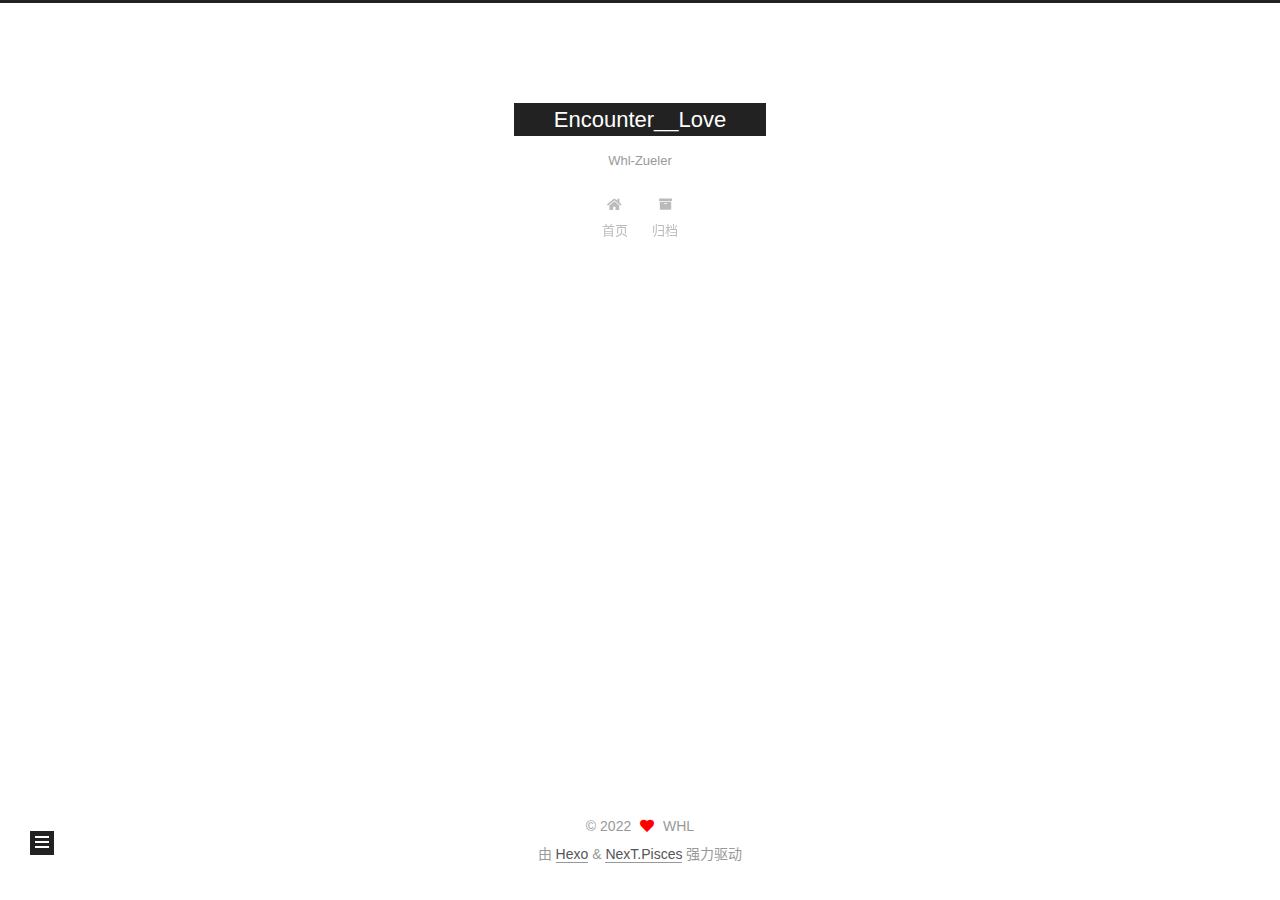
<file: 2022/03/30/我的博客/index.html>
<!DOCTYPE html>
<html lang="zh-CN">
<head>
  <meta charset="UTF-8">
<meta name="viewport" content="width=device-width, initial-scale=1, maximum-scale=2">
<meta name="theme-color" content="#222">
<meta name="generator" content="Hexo 5.4.1">
  <link rel="apple-touch-icon" sizes="180x180" href="/images/apple-touch-icon-next.png">
  <link rel="icon" type="image/png" sizes="32x32" href="/images/favicon-32x32-next.png">
  <link rel="icon" type="image/png" sizes="16x16" href="/images/favicon-16x16-next.png">
  <link rel="mask-icon" href="/images/logo.svg" color="#222">

<link rel="stylesheet" href="/css/main.css">


<link rel="stylesheet" href="/lib/font-awesome/css/all.min.css">

<script id="hexo-configurations">
    var NexT = window.NexT || {};
    var CONFIG = {"hostname":"example.com","root":"/","scheme":"Pisces","version":"7.8.0","exturl":false,"sidebar":{"position":"left","display":"post","padding":18,"offset":12,"onmobile":false},"copycode":{"enable":false,"show_result":false,"style":null},"back2top":{"enable":true,"sidebar":false,"scrollpercent":false},"bookmark":{"enable":false,"color":"#222","save":"auto"},"fancybox":false,"mediumzoom":false,"lazyload":false,"pangu":false,"comments":{"style":"tabs","active":null,"storage":true,"lazyload":false,"nav":null},"algolia":{"hits":{"per_page":10},"labels":{"input_placeholder":"Search for Posts","hits_empty":"We didn't find any results for the search: ${query}","hits_stats":"${hits} results found in ${time} ms"}},"localsearch":{"enable":false,"trigger":"auto","top_n_per_article":1,"unescape":false,"preload":false},"motion":{"enable":true,"async":false,"transition":{"post_block":"fadeIn","post_header":"slideDownIn","post_body":"slideDownIn","coll_header":"slideLeftIn","sidebar":"slideUpIn"}}};
  </script>

  <meta name="description" content="www.encounter.email 这个网站博客是部署在github上的，所以可以用域名。 我的文章主要发布在 博客 ：http:&#x2F;&#x2F;175.178.157.235:8090&#x2F; 欢迎访问，我会定期发布一些新东西！ 我今天推荐了几首歌哈哈哈！">
<meta property="og:type" content="article">
<meta property="og:title" content="我的博客">
<meta property="og:url" content="http://example.com/2022/03/30/%E6%88%91%E7%9A%84%E5%8D%9A%E5%AE%A2/index.html">
<meta property="og:site_name" content="Encounter__Love">
<meta property="og:description" content="www.encounter.email 这个网站博客是部署在github上的，所以可以用域名。 我的文章主要发布在 博客 ：http:&#x2F;&#x2F;175.178.157.235:8090&#x2F; 欢迎访问，我会定期发布一些新东西！ 我今天推荐了几首歌哈哈哈！">
<meta property="og:locale" content="zh_CN">
<meta property="article:published_time" content="2022-03-30T15:05:39.000Z">
<meta property="article:modified_time" content="2022-03-30T15:13:39.403Z">
<meta property="article:author" content="WHL">
<meta name="twitter:card" content="summary">

<link rel="canonical" href="http://example.com/2022/03/30/%E6%88%91%E7%9A%84%E5%8D%9A%E5%AE%A2/">


<script id="page-configurations">
  // https://hexo.io/docs/variables.html
  CONFIG.page = {
    sidebar: "",
    isHome : false,
    isPost : true,
    lang   : 'zh-CN'
  };
</script>

  <title>我的博客 | Encounter__Love</title>
  






  <noscript>
  <style>
  .use-motion .brand,
  .use-motion .menu-item,
  .sidebar-inner,
  .use-motion .post-block,
  .use-motion .pagination,
  .use-motion .comments,
  .use-motion .post-header,
  .use-motion .post-body,
  .use-motion .collection-header { opacity: initial; }

  .use-motion .site-title,
  .use-motion .site-subtitle {
    opacity: initial;
    top: initial;
  }

  .use-motion .logo-line-before i { left: initial; }
  .use-motion .logo-line-after i { right: initial; }
  </style>
</noscript>

</head>

<body itemscope itemtype="http://schema.org/WebPage">
  <div class="container use-motion">
    <div class="headband"></div>

    <header class="header" itemscope itemtype="http://schema.org/WPHeader">
      <div class="header-inner"><div class="site-brand-container">
  <div class="site-nav-toggle">
    <div class="toggle" aria-label="切换导航栏">
      <span class="toggle-line toggle-line-first"></span>
      <span class="toggle-line toggle-line-middle"></span>
      <span class="toggle-line toggle-line-last"></span>
    </div>
  </div>

  <div class="site-meta">

    <a href="/" class="brand" rel="start">
      <span class="logo-line-before"><i></i></span>
      <h1 class="site-title">Encounter__Love</h1>
      <span class="logo-line-after"><i></i></span>
    </a>
      <p class="site-subtitle" itemprop="description">Whl-Zueler</p>
  </div>

  <div class="site-nav-right">
    <div class="toggle popup-trigger">
    </div>
  </div>
</div>




<nav class="site-nav">
  <ul id="menu" class="main-menu menu">
        <li class="menu-item menu-item-home">

    <a href="/" rel="section"><i class="fa fa-home fa-fw"></i>首页</a>

  </li>
        <li class="menu-item menu-item-archives">

    <a href="/archives/" rel="section"><i class="fa fa-archive fa-fw"></i>归档</a>

  </li>
  </ul>
</nav>




</div>
    </header>

    
  <div class="back-to-top">
    <i class="fa fa-arrow-up"></i>
    <span>0%</span>
  </div>


    <main class="main">
      <div class="main-inner">
        <div class="content-wrap">
          

          <div class="content post posts-expand">
            

    
  
  
  <article itemscope itemtype="http://schema.org/Article" class="post-block" lang="zh-CN">
    <link itemprop="mainEntityOfPage" href="http://example.com/2022/03/30/%E6%88%91%E7%9A%84%E5%8D%9A%E5%AE%A2/">

    <span hidden itemprop="author" itemscope itemtype="http://schema.org/Person">
      <meta itemprop="image" content="/images/a.png">
      <meta itemprop="name" content="WHL">
      <meta itemprop="description" content="个人博客，欢迎访问!">
    </span>

    <span hidden itemprop="publisher" itemscope itemtype="http://schema.org/Organization">
      <meta itemprop="name" content="Encounter__Love">
    </span>
      <header class="post-header">
        <h1 class="post-title" itemprop="name headline">
          我的博客
        </h1>

        <div class="post-meta">
            <span class="post-meta-item">
              <span class="post-meta-item-icon">
                <i class="far fa-calendar"></i>
              </span>
              <span class="post-meta-item-text">发表于</span>
              

              <time title="创建时间：2022-03-30 23:05:39 / 修改时间：23:13:39" itemprop="dateCreated datePublished" datetime="2022-03-30T23:05:39+08:00">2022-03-30</time>
            </span>

          

        </div>
      </header>

    
    
    
    <div class="post-body" itemprop="articleBody">

      
        <p><a target="_blank" rel="noopener" href="http://www.encounter.email/">www.encounter.email</a> 这个网站博客是部署在github上的，所以可以用域名。</p>
<p>我的文章主要发布在 博客 ：<a target="_blank" rel="noopener" href="http://175.178.157.235:8090/">http://175.178.157.235:8090/</a></p>
<p>欢迎访问，我会定期发布一些新东西！</p>
<p>我今天推荐了几首歌哈哈哈！</p>

    </div>

    
    
    

      <footer class="post-footer">

        


        
    <div class="post-nav">
      <div class="post-nav-item">
    <a href="/2022/03/29/Encounter-Love/" rel="prev" title="Encounter~Love">
      <i class="fa fa-chevron-left"></i> Encounter~Love
    </a></div>
      <div class="post-nav-item"></div>
    </div>
      </footer>
    
  </article>
  
  
  



          </div>
          

<script>
  window.addEventListener('tabs:register', () => {
    let { activeClass } = CONFIG.comments;
    if (CONFIG.comments.storage) {
      activeClass = localStorage.getItem('comments_active') || activeClass;
    }
    if (activeClass) {
      let activeTab = document.querySelector(`a[href="#comment-${activeClass}"]`);
      if (activeTab) {
        activeTab.click();
      }
    }
  });
  if (CONFIG.comments.storage) {
    window.addEventListener('tabs:click', event => {
      if (!event.target.matches('.tabs-comment .tab-content .tab-pane')) return;
      let commentClass = event.target.classList[1];
      localStorage.setItem('comments_active', commentClass);
    });
  }
</script>

        </div>
          
  
  <div class="toggle sidebar-toggle">
    <span class="toggle-line toggle-line-first"></span>
    <span class="toggle-line toggle-line-middle"></span>
    <span class="toggle-line toggle-line-last"></span>
  </div>

  <aside class="sidebar">
    <div class="sidebar-inner">

      <ul class="sidebar-nav motion-element">
        <li class="sidebar-nav-toc">
          文章目录
        </li>
        <li class="sidebar-nav-overview">
          站点概览
        </li>
      </ul>

      <!--noindex-->
      <div class="post-toc-wrap sidebar-panel">
      </div>
      <!--/noindex-->

      <div class="site-overview-wrap sidebar-panel">
        <div class="site-author motion-element" itemprop="author" itemscope itemtype="http://schema.org/Person">
    <img class="site-author-image" itemprop="image" alt="WHL"
      src="/images/a.png">
  <p class="site-author-name" itemprop="name">WHL</p>
  <div class="site-description" itemprop="description">个人博客，欢迎访问!</div>
</div>
<div class="site-state-wrap motion-element">
  <nav class="site-state">
      <div class="site-state-item site-state-posts">
          <a href="/archives/">
        
          <span class="site-state-item-count">3</span>
          <span class="site-state-item-name">日志</span>
        </a>
      </div>
  </nav>
</div>



      </div>

    </div>
  </aside>
  <div id="sidebar-dimmer"></div>


      </div>
    </main>

    <footer class="footer">
      <div class="footer-inner">
        

        

<div class="copyright">
  
  &copy; 
  <span itemprop="copyrightYear">2022</span>
  <span class="with-love">
    <i class="fa fa-heart"></i>
  </span>
  <span class="author" itemprop="copyrightHolder">WHL</span>
</div>
  <div class="powered-by">由 <a href="https://hexo.io/" class="theme-link" rel="noopener" target="_blank">Hexo</a> & <a href="https://pisces.theme-next.org/" class="theme-link" rel="noopener" target="_blank">NexT.Pisces</a> 强力驱动
  </div>

        








      </div>
    </footer>
  </div>

  
  <script src="/lib/anime.min.js"></script>
  <script src="/lib/velocity/velocity.min.js"></script>
  <script src="/lib/velocity/velocity.ui.min.js"></script>

<script src="/js/utils.js"></script>

<script src="/js/motion.js"></script>


<script src="/js/schemes/pisces.js"></script>


<script src="/js/next-boot.js"></script>




  















  

  

</body>
</html>
</file>
<file: css/main.css>
:root {
  --body-bg-color: #fff;
  --content-bg-color: #fff;
  --card-bg-color: #f5f5f5;
  --text-color: #555;
  --blockquote-color: #666;
  --link-color: #555;
  --link-hover-color: #222;
  --brand-color: #fff;
  --brand-hover-color: #fff;
  --table-row-odd-bg-color: #f9f9f9;
  --table-row-hover-bg-color: #f5f5f5;
  --menu-item-bg-color: #f5f5f5;
  --btn-default-bg: #222;
  --btn-default-color: #fff;
  --btn-default-border-color: #222;
  --btn-default-hover-bg: #fff;
  --btn-default-hover-color: #222;
  --btn-default-hover-border-color: #222;
}
html {
  line-height: 1.15; /* 1 */
  -webkit-text-size-adjust: 100%; /* 2 */
}
body {
  margin: 0;
}
main {
  display: block;
}
h1 {
  font-size: 2em;
  margin: 0.67em 0;
}
hr {
  box-sizing: content-box; /* 1 */
  height: 0; /* 1 */
  overflow: visible; /* 2 */
}
pre {
  font-family: monospace, monospace; /* 1 */
  font-size: 1em; /* 2 */
}
a {
  background: transparent;
}
abbr[title] {
  border-bottom: none; /* 1 */
  text-decoration: underline; /* 2 */
  text-decoration: underline dotted; /* 2 */
}
b,
strong {
  font-weight: bolder;
}
code,
kbd,
samp {
  font-family: monospace, monospace; /* 1 */
  font-size: 1em; /* 2 */
}
small {
  font-size: 80%;
}
sub,
sup {
  font-size: 75%;
  line-height: 0;
  position: relative;
  vertical-align: baseline;
}
sub {
  bottom: -0.25em;
}
sup {
  top: -0.5em;
}
img {
  border-style: none;
}
button,
input,
optgroup,
select,
textarea {
  font-family: inherit; /* 1 */
  font-size: 100%; /* 1 */
  line-height: 1.15; /* 1 */
  margin: 0; /* 2 */
}
button,
input {
/* 1 */
  overflow: visible;
}
button,
select {
/* 1 */
  text-transform: none;
}
button,
[type='button'],
[type='reset'],
[type='submit'] {
  -webkit-appearance: button;
}
button::-moz-focus-inner,
[type='button']::-moz-focus-inner,
[type='reset']::-moz-focus-inner,
[type='submit']::-moz-focus-inner {
  border-style: none;
  padding: 0;
}
button:-moz-focusring,
[type='button']:-moz-focusring,
[type='reset']:-moz-focusring,
[type='submit']:-moz-focusring {
  outline: 1px dotted ButtonText;
}
fieldset {
  padding: 0.35em 0.75em 0.625em;
}
legend {
  box-sizing: border-box; /* 1 */
  color: inherit; /* 2 */
  display: table; /* 1 */
  max-width: 100%; /* 1 */
  padding: 0; /* 3 */
  white-space: normal; /* 1 */
}
progress {
  vertical-align: baseline;
}
textarea {
  overflow: auto;
}
[type='checkbox'],
[type='radio'] {
  box-sizing: border-box; /* 1 */
  padding: 0; /* 2 */
}
[type='number']::-webkit-inner-spin-button,
[type='number']::-webkit-outer-spin-button {
  height: auto;
}
[type='search'] {
  outline-offset: -2px; /* 2 */
  -webkit-appearance: textfield; /* 1 */
}
[type='search']::-webkit-search-decoration {
  -webkit-appearance: none;
}
::-webkit-file-upload-button {
  font: inherit; /* 2 */
  -webkit-appearance: button; /* 1 */
}
details {
  display: block;
}
summary {
  display: list-item;
}
template {
  display: none;
}
[hidden] {
  display: none;
}
::selection {
  background: #262a30;
  color: #eee;
}
html,
body {
  height: 100%;
}
body {
  background: var(--body-bg-color);
  color: var(--text-color);
  font-family: 'Lato', "PingFang SC", "Microsoft YaHei", sans-serif;
  font-size: 1em;
  line-height: 2;
}
@media (max-width: 991px) {
  body {
    padding-left: 0 !important;
    padding-right: 0 !important;
  }
}
h1,
h2,
h3,
h4,
h5,
h6 {
  font-family: 'Lato', "PingFang SC", "Microsoft YaHei", sans-serif;
  font-weight: bold;
  line-height: 1.5;
  margin: 20px 0 15px;
}
h1 {
  font-size: 1.5em;
}
h2 {
  font-size: 1.375em;
}
h3 {
  font-size: 1.25em;
}
h4 {
  font-size: 1.125em;
}
h5 {
  font-size: 1em;
}
h6 {
  font-size: 0.875em;
}
p {
  margin: 0 0 20px 0;
}
a,
span.exturl {
  border-bottom: 1px solid #999;
  color: var(--link-color);
  outline: 0;
  text-decoration: none;
  overflow-wrap: break-word;
  word-wrap: break-word;
  cursor: pointer;
}
a:hover,
span.exturl:hover {
  border-bottom-color: var(--link-hover-color);
  color: var(--link-hover-color);
}
iframe,
img,
video {
  display: block;
  margin-left: auto;
  margin-right: auto;
  max-width: 100%;
}
hr {
  background-image: repeating-linear-gradient(-45deg, #ddd, #ddd 4px, transparent 4px, transparent 8px);
  border: 0;
  height: 3px;
  margin: 40px 0;
}
blockquote {
  border-left: 4px solid #ddd;
  color: var(--blockquote-color);
  margin: 0;
  padding: 0 15px;
}
blockquote cite::before {
  content: '-';
  padding: 0 5px;
}
dt {
  font-weight: bold;
}
dd {
  margin: 0;
  padding: 0;
}
kbd {
  background-color: #f5f5f5;
  background-image: linear-gradient(#eee, #fff, #eee);
  border: 1px solid #ccc;
  border-radius: 0.2em;
  box-shadow: 0.1em 0.1em 0.2em rgba(0,0,0,0.1);
  color: #555;
  font-family: inherit;
  padding: 0.1em 0.3em;
  white-space: nowrap;
}
.table-container {
  overflow: auto;
}
table {
  border-collapse: collapse;
  border-spacing: 0;
  font-size: 0.875em;
  margin: 0 0 20px 0;
  width: 100%;
}
tbody tr:nth-of-type(odd) {
  background: var(--table-row-odd-bg-color);
}
tbody tr:hover {
  background: var(--table-row-hover-bg-color);
}
caption,
th,
td {
  font-weight: normal;
  padding: 8px;
  vertical-align: middle;
}
th,
td {
  border: 1px solid #ddd;
  border-bottom: 3px solid #ddd;
}
th {
  font-weight: 700;
  padding-bottom: 10px;
}
td {
  border-bottom-width: 1px;
}
.btn {
  background: var(--btn-default-bg);
  border: 2px solid var(--btn-default-border-color);
  border-radius: 0;
  color: var(--btn-default-color);
  display: inline-block;
  font-size: 0.875em;
  line-height: 2;
  padding: 0 20px;
  text-decoration: none;
  transition-property: background-color;
  transition-delay: 0s;
  transition-duration: 0.2s;
  transition-timing-function: ease-in-out;
}
.btn:hover {
  background: var(--btn-default-hover-bg);
  border-color: var(--btn-default-hover-border-color);
  color: var(--btn-default-hover-color);
}
.btn + .btn {
  margin: 0 0 8px 8px;
}
.btn .fa-fw {
  text-align: left;
  width: 1.285714285714286em;
}
.toggle {
  line-height: 0;
}
.toggle .toggle-line {
  background: #fff;
  display: inline-block;
  height: 2px;
  left: 0;
  position: relative;
  top: 0;
  transition: all 0.4s;
  vertical-align: top;
  width: 100%;
}
.toggle .toggle-line:not(:first-child) {
  margin-top: 3px;
}
.toggle.toggle-arrow .toggle-line-first {
  left: 50%;
  top: 2px;
  transform: rotate(45deg);
  width: 50%;
}
.toggle.toggle-arrow .toggle-line-middle {
  left: 2px;
  width: 90%;
}
.toggle.toggle-arrow .toggle-line-last {
  left: 50%;
  top: -2px;
  transform: rotate(-45deg);
  width: 50%;
}
.toggle.toggle-close .toggle-line-first {
  transform: rotate(-45deg);
  top: 5px;
}
.toggle.toggle-close .toggle-line-middle {
  opacity: 0;
}
.toggle.toggle-close .toggle-line-last {
  transform: rotate(45deg);
  top: -5px;
}
.highlight,
pre {
  background: #f7f7f7;
  color: #4d4d4c;
  line-height: 1.6;
  margin: 0 auto 20px;
}
pre,
code {
  font-family: consolas, Menlo, monospace, "PingFang SC", "Microsoft YaHei";
}
code {
  background: #eee;
  border-radius: 3px;
  color: #555;
  padding: 2px 4px;
  overflow-wrap: break-word;
  word-wrap: break-word;
}
.highlight *::selection {
  background: #d6d6d6;
}
.highlight pre {
  border: 0;
  margin: 0;
  padding: 10px 0;
}
.highlight table {
  border: 0;
  margin: 0;
  width: auto;
}
.highlight td {
  border: 0;
  padding: 0;
}
.highlight figcaption {
  background: #eff2f3;
  color: #4d4d4c;
  display: flex;
  font-size: 0.875em;
  justify-content: space-between;
  line-height: 1.2;
  padding: 0.5em;
}
.highlight figcaption a {
  color: #4d4d4c;
}
.highlight figcaption a:hover {
  border-bottom-color: #4d4d4c;
}
.highlight .gutter {
  -moz-user-select: none;
  -ms-user-select: none;
  -webkit-user-select: none;
  user-select: none;
}
.highlight .gutter pre {
  background: #eff2f3;
  color: #869194;
  padding-left: 10px;
  padding-right: 10px;
  text-align: right;
}
.highlight .code pre {
  background: #f7f7f7;
  padding-left: 10px;
  width: 100%;
}
.gist table {
  width: auto;
}
.gist table td {
  border: 0;
}
pre {
  overflow: auto;
  padding: 10px;
}
pre code {
  background: none;
  color: #4d4d4c;
  font-size: 0.875em;
  padding: 0;
  text-shadow: none;
}
pre .deletion {
  background: #fdd;
}
pre .addition {
  background: #dfd;
}
pre .meta {
  color: #eab700;
  -moz-user-select: none;
  -ms-user-select: none;
  -webkit-user-select: none;
  user-select: none;
}
pre .comment {
  color: #8e908c;
}
pre .variable,
pre .attribute,
pre .tag,
pre .name,
pre .regexp,
pre .ruby .constant,
pre .xml .tag .title,
pre .xml .pi,
pre .xml .doctype,
pre .html .doctype,
pre .css .id,
pre .css .class,
pre .css .pseudo {
  color: #c82829;
}
pre .number,
pre .preprocessor,
pre .built_in,
pre .builtin-name,
pre .literal,
pre .params,
pre .constant,
pre .command {
  color: #f5871f;
}
pre .ruby .class .title,
pre .css .rules .attribute,
pre .string,
pre .symbol,
pre .value,
pre .inheritance,
pre .header,
pre .ruby .symbol,
pre .xml .cdata,
pre .special,
pre .formula {
  color: #718c00;
}
pre .title,
pre .css .hexcolor {
  color: #3e999f;
}
pre .function,
pre .python .decorator,
pre .python .title,
pre .ruby .function .title,
pre .ruby .title .keyword,
pre .perl .sub,
pre .javascript .title,
pre .coffeescript .title {
  color: #4271ae;
}
pre .keyword,
pre .javascript .function {
  color: #8959a8;
}
.blockquote-center {
  border-left: none;
  margin: 40px 0;
  padding: 0;
  position: relative;
  text-align: center;
}
.blockquote-center .fa {
  display: block;
  opacity: 0.6;
  position: absolute;
  width: 100%;
}
.blockquote-center .fa-quote-left {
  border-top: 1px solid #ccc;
  text-align: left;
  top: -20px;
}
.blockquote-center .fa-quote-right {
  border-bottom: 1px solid #ccc;
  text-align: right;
  bottom: -20px;
}
.blockquote-center p,
.blockquote-center div {
  text-align: center;
}
.post-body .group-picture img {
  margin: 0 auto;
  padding: 0 3px;
}
.group-picture-row {
  margin-bottom: 6px;
  overflow: hidden;
}
.group-picture-column {
  float: left;
  margin-bottom: 10px;
}
.post-body .label {
  color: #555;
  display: inline;
  padding: 0 2px;
}
.post-body .label.default {
  background: #f0f0f0;
}
.post-body .label.primary {
  background: #efe6f7;
}
.post-body .label.info {
  background: #e5f2f8;
}
.post-body .label.success {
  background: #e7f4e9;
}
.post-body .label.warning {
  background: #fcf6e1;
}
.post-body .label.danger {
  background: #fae8eb;
}
.post-body .tabs {
  margin-bottom: 20px;
}
.post-body .tabs,
.tabs-comment {
  display: block;
  padding-top: 10px;
  position: relative;
}
.post-body .tabs ul.nav-tabs,
.tabs-comment ul.nav-tabs {
  display: flex;
  flex-wrap: wrap;
  margin: 0;
  margin-bottom: -1px;
  padding: 0;
}
@media (max-width: 413px) {
  .post-body .tabs ul.nav-tabs,
  .tabs-comment ul.nav-tabs {
    display: block;
    margin-bottom: 5px;
  }
}
.post-body .tabs ul.nav-tabs li.tab,
.tabs-comment ul.nav-tabs li.tab {
  border-bottom: 1px solid #ddd;
  border-left: 1px solid transparent;
  border-right: 1px solid transparent;
  border-top: 3px solid transparent;
  flex-grow: 1;
  list-style-type: none;
  border-radius: 0 0 0 0;
}
@media (max-width: 413px) {
  .post-body .tabs ul.nav-tabs li.tab,
  .tabs-comment ul.nav-tabs li.tab {
    border-bottom: 1px solid transparent;
    border-left: 3px solid transparent;
    border-right: 1px solid transparent;
    border-top: 1px solid transparent;
  }
}
@media (max-width: 413px) {
  .post-body .tabs ul.nav-tabs li.tab,
  .tabs-comment ul.nav-tabs li.tab {
    border-radius: 0;
  }
}
.post-body .tabs ul.nav-tabs li.tab a,
.tabs-comment ul.nav-tabs li.tab a {
  border-bottom: initial;
  display: block;
  line-height: 1.8;
  outline: 0;
  padding: 0.25em 0.75em;
  text-align: center;
  transition-delay: 0s;
  transition-duration: 0.2s;
  transition-timing-function: ease-out;
}
.post-body .tabs ul.nav-tabs li.tab a i,
.tabs-comment ul.nav-tabs li.tab a i {
  width: 1.285714285714286em;
}
.post-body .tabs ul.nav-tabs li.tab.active,
.tabs-comment ul.nav-tabs li.tab.active {
  border-bottom: 1px solid transparent;
  border-left: 1px solid #ddd;
  border-right: 1px solid #ddd;
  border-top: 3px solid #fc6423;
}
@media (max-width: 413px) {
  .post-body .tabs ul.nav-tabs li.tab.active,
  .tabs-comment ul.nav-tabs li.tab.active {
    border-bottom: 1px solid #ddd;
    border-left: 3px solid #fc6423;
    border-right: 1px solid #ddd;
    border-top: 1px solid #ddd;
  }
}
.post-body .tabs ul.nav-tabs li.tab.active a,
.tabs-comment ul.nav-tabs li.tab.active a {
  color: var(--link-color);
  cursor: default;
}
.post-body .tabs .tab-content .tab-pane,
.tabs-comment .tab-content .tab-pane {
  border: 1px solid #ddd;
  border-top: 0;
  padding: 20px 20px 0 20px;
  border-radius: 0;
}
.post-body .tabs .tab-content .tab-pane:not(.active),
.tabs-comment .tab-content .tab-pane:not(.active) {
  display: none;
}
.post-body .tabs .tab-content .tab-pane.active,
.tabs-comment .tab-content .tab-pane.active {
  display: block;
}
.post-body .tabs .tab-content .tab-pane.active:nth-of-type(1),
.tabs-comment .tab-content .tab-pane.active:nth-of-type(1) {
  border-radius: 0 0 0 0;
}
@media (max-width: 413px) {
  .post-body .tabs .tab-content .tab-pane.active:nth-of-type(1),
  .tabs-comment .tab-content .tab-pane.active:nth-of-type(1) {
    border-radius: 0;
  }
}
.post-body .note {
  border-radius: 3px;
  margin-bottom: 20px;
  padding: 1em;
  position: relative;
  border: 1px solid #eee;
  border-left-width: 5px;
}
.post-body .note h2,
.post-body .note h3,
.post-body .note h4,
.post-body .note h5,
.post-body .note h6 {
  margin-top: 0;
  border-bottom: initial;
  margin-bottom: 0;
  padding-top: 0;
}
.post-body .note p:first-child,
.post-body .note ul:first-child,
.post-body .note ol:first-child,
.post-body .note table:first-child,
.post-body .note pre:first-child,
.post-body .note blockquote:first-child,
.post-body .note img:first-child {
  margin-top: 0;
}
.post-body .note p:last-child,
.post-body .note ul:last-child,
.post-body .note ol:last-child,
.post-body .note table:last-child,
.post-body .note pre:last-child,
.post-body .note blockquote:last-child,
.post-body .note img:last-child {
  margin-bottom: 0;
}
.post-body .note.default {
  border-left-color: #777;
}
.post-body .note.default h2,
.post-body .note.default h3,
.post-body .note.default h4,
.post-body .note.default h5,
.post-body .note.default h6 {
  color: #777;
}
.post-body .note.primary {
  border-left-color: #6f42c1;
}
.post-body .note.primary h2,
.post-body .note.primary h3,
.post-body .note.primary h4,
.post-body .note.primary h5,
.post-body .note.primary h6 {
  color: #6f42c1;
}
.post-body .note.info {
  border-left-color: #428bca;
}
.post-body .note.info h2,
.post-body .note.info h3,
.post-body .note.info h4,
.post-body .note.info h5,
.post-body .note.info h6 {
  color: #428bca;
}
.post-body .note.success {
  border-left-color: #5cb85c;
}
.post-body .note.success h2,
.post-body .note.success h3,
.post-body .note.success h4,
.post-body .note.success h5,
.post-body .note.success h6 {
  color: #5cb85c;
}
.post-body .note.warning {
  border-left-color: #f0ad4e;
}
.post-body .note.warning h2,
.post-body .note.warning h3,
.post-body .note.warning h4,
.post-body .note.warning h5,
.post-body .note.warning h6 {
  color: #f0ad4e;
}
.post-body .note.danger {
  border-left-color: #d9534f;
}
.post-body .note.danger h2,
.post-body .note.danger h3,
.post-body .note.danger h4,
.post-body .note.danger h5,
.post-body .note.danger h6 {
  color: #d9534f;
}
.pagination .prev,
.pagination .next,
.pagination .page-number,
.pagination .space {
  display: inline-block;
  margin: 0 10px;
  padding: 0 11px;
  position: relative;
  top: -1px;
}
@media (max-width: 767px) {
  .pagination .prev,
  .pagination .next,
  .pagination .page-number,
  .pagination .space {
    margin: 0 5px;
  }
}
.pagination {
  border-top: 1px solid #eee;
  margin: 120px 0 0;
  text-align: center;
}
.pagination .prev,
.pagination .next,
.pagination .page-number {
  border-bottom: 0;
  border-top: 1px solid #eee;
  transition-property: border-color;
  transition-delay: 0s;
  transition-duration: 0.2s;
  transition-timing-function: ease-in-out;
}
.pagination .prev:hover,
.pagination .next:hover,
.pagination .page-number:hover {
  border-top-color: #222;
}
.pagination .space {
  margin: 0;
  padding: 0;
}
.pagination .prev {
  margin-left: 0;
}
.pagination .next {
  margin-right: 0;
}
.pagination .page-number.current {
  background: #ccc;
  border-top-color: #ccc;
  color: #fff;
}
@media (max-width: 767px) {
  .pagination {
    border-top: none;
  }
  .pagination .prev,
  .pagination .next,
  .pagination .page-number {
    border-bottom: 1px solid #eee;
    border-top: 0;
    margin-bottom: 10px;
    padding: 0 10px;
  }
  .pagination .prev:hover,
  .pagination .next:hover,
  .pagination .page-number:hover {
    border-bottom-color: #222;
  }
}
.comments {
  margin-top: 60px;
  overflow: hidden;
}
.comment-button-group {
  display: flex;
  flex-wrap: wrap-reverse;
  justify-content: center;
  margin: 1em 0;
}
.comment-button-group .comment-button {
  margin: 0.1em 0.2em;
}
.comment-button-group .comment-button.active {
  background: var(--btn-default-hover-bg);
  border-color: var(--btn-default-hover-border-color);
  color: var(--btn-default-hover-color);
}
.comment-position {
  display: none;
}
.comment-position.active {
  display: block;
}
.tabs-comment {
  background: var(--content-bg-color);
  margin-top: 4em;
  padding-top: 0;
}
.tabs-comment .comments {
  border: 0;
  box-shadow: none;
  margin-top: 0;
  padding-top: 0;
}
.container {
  min-height: 100%;
  position: relative;
}
.main-inner {
  margin: 0 auto;
  width: 700px;
}
@media (min-width: 1200px) {
  .main-inner {
    width: 800px;
  }
}
@media (min-width: 1600px) {
  .main-inner {
    width: 900px;
  }
}
@media (max-width: 767px) {
  .content-wrap {
    padding: 0 20px;
  }
}
.header {
  background: transparent;
}
.header-inner {
  margin: 0 auto;
  width: 700px;
}
@media (min-width: 1200px) {
  .header-inner {
    width: 800px;
  }
}
@media (min-width: 1600px) {
  .header-inner {
    width: 900px;
  }
}
.site-brand-container {
  display: flex;
  flex-shrink: 0;
  padding: 0 10px;
}
.headband {
  background: #222;
  height: 3px;
}
.site-meta {
  flex-grow: 1;
  text-align: center;
}
@media (max-width: 767px) {
  .site-meta {
    text-align: center;
  }
}
.brand {
  border-bottom: none;
  color: var(--brand-color);
  display: inline-block;
  line-height: 1.375em;
  padding: 0 40px;
  position: relative;
}
.brand:hover {
  color: var(--brand-hover-color);
}
.site-title {
  font-family: 'Lato', "PingFang SC", "Microsoft YaHei", sans-serif;
  font-size: 1.375em;
  font-weight: normal;
  margin: 0;
}
.site-subtitle {
  color: #999;
  font-size: 0.8125em;
  margin: 10px 0;
}
.use-motion .brand {
  opacity: 0;
}
.use-motion .site-title,
.use-motion .site-subtitle,
.use-motion .custom-logo-image {
  opacity: 0;
  position: relative;
  top: -10px;
}
.site-nav-toggle,
.site-nav-right {
  display: none;
}
@media (max-width: 767px) {
  .site-nav-toggle,
  .site-nav-right {
    display: flex;
    flex-direction: column;
    justify-content: center;
  }
}
.site-nav-toggle .toggle,
.site-nav-right .toggle {
  color: var(--text-color);
  padding: 10px;
  width: 22px;
}
.site-nav-toggle .toggle .toggle-line,
.site-nav-right .toggle .toggle-line {
  background: var(--text-color);
  border-radius: 1px;
}
.site-nav {
  display: block;
}
@media (max-width: 767px) {
  .site-nav {
    clear: both;
    display: none;
  }
}
.site-nav.site-nav-on {
  display: block;
}
.menu {
  margin-top: 20px;
  padding-left: 0;
  text-align: center;
}
.menu-item {
  display: inline-block;
  list-style: none;
  margin: 0 10px;
}
@media (max-width: 767px) {
  .menu-item {
    display: block;
    margin-top: 10px;
  }
  .menu-item.menu-item-search {
    display: none;
  }
}
.menu-item a,
.menu-item span.exturl {
  border-bottom: 0;
  display: block;
  font-size: 0.8125em;
  transition-property: border-color;
  transition-delay: 0s;
  transition-duration: 0.2s;
  transition-timing-function: ease-in-out;
}
@media (hover: none) {
  .menu-item a:hover,
  .menu-item span.exturl:hover {
    border-bottom-color: transparent !important;
  }
}
.menu-item .fa,
.menu-item .fab,
.menu-item .far,
.menu-item .fas {
  margin-right: 8px;
}
.menu-item .badge {
  display: inline-block;
  font-weight: bold;
  line-height: 1;
  margin-left: 0.35em;
  margin-top: 0.35em;
  text-align: center;
  white-space: nowrap;
}
@media (max-width: 767px) {
  .menu-item .badge {
    float: right;
    margin-left: 0;
  }
}
.menu-item-active a,
.menu .menu-item a:hover,
.menu .menu-item span.exturl:hover {
  background: var(--menu-item-bg-color);
}
.use-motion .menu-item {
  opacity: 0;
}
.sidebar {
  background: #222;
  bottom: 0;
  box-shadow: inset 0 2px 6px #000;
  position: fixed;
  top: 0;
}
@media (max-width: 991px) {
  .sidebar {
    display: none;
  }
}
.sidebar-inner {
  color: #999;
  padding: 18px 10px;
  text-align: center;
}
.cc-license {
  margin-top: 10px;
  text-align: center;
}
.cc-license .cc-opacity {
  border-bottom: none;
  opacity: 0.7;
}
.cc-license .cc-opacity:hover {
  opacity: 0.9;
}
.cc-license img {
  display: inline-block;
}
.site-author-image {
  border: 2px solid #333;
  display: block;
  margin: 0 auto;
  max-width: 96px;
  padding: 2px;
}
.site-author-name {
  color: #f5f5f5;
  font-weight: normal;
  margin: 5px 0 0;
  text-align: center;
}
.site-description {
  color: #999;
  font-size: 1em;
  margin-top: 5px;
  text-align: center;
}
.links-of-author {
  margin-top: 15px;
}
.links-of-author a,
.links-of-author span.exturl {
  border-bottom-color: #555;
  display: inline-block;
  font-size: 0.8125em;
  margin-bottom: 10px;
  margin-right: 10px;
  vertical-align: middle;
}
.links-of-author a::before,
.links-of-author span.exturl::before {
  background: #930bfb;
  border-radius: 50%;
  content: ' ';
  display: inline-block;
  height: 4px;
  margin-right: 3px;
  vertical-align: middle;
  width: 4px;
}
.sidebar-button {
  margin-top: 15px;
}
.sidebar-button a {
  border: 1px solid #fc6423;
  border-radius: 4px;
  color: #fc6423;
  display: inline-block;
  padding: 0 15px;
}
.sidebar-button a .fa,
.sidebar-button a .fab,
.sidebar-button a .far,
.sidebar-button a .fas {
  margin-right: 5px;
}
.sidebar-button a:hover {
  background: #fc6423;
  border: 1px solid #fc6423;
  color: #fff;
}
.sidebar-button a:hover .fa,
.sidebar-button a:hover .fab,
.sidebar-button a:hover .far,
.sidebar-button a:hover .fas {
  color: #fff;
}
.links-of-blogroll {
  font-size: 0.8125em;
  margin-top: 10px;
}
.links-of-blogroll-title {
  font-size: 0.875em;
  font-weight: 600;
  margin-top: 0;
}
.links-of-blogroll-list {
  list-style: none;
  margin: 0;
  padding: 0;
}
#sidebar-dimmer {
  display: none;
}
@media (max-width: 767px) {
  #sidebar-dimmer {
    background: #000;
    display: block;
    height: 100%;
    left: 100%;
    opacity: 0;
    position: fixed;
    top: 0;
    width: 100%;
    z-index: 1100;
  }
  .sidebar-active + #sidebar-dimmer {
    opacity: 0.7;
    transform: translateX(-100%);
    transition: opacity 0.5s;
  }
}
.sidebar-nav {
  margin: 0;
  padding-bottom: 20px;
  padding-left: 0;
}
.sidebar-nav li {
  border-bottom: 1px solid transparent;
  color: #666;
  cursor: pointer;
  display: inline-block;
  font-size: 0.875em;
}
.sidebar-nav li.sidebar-nav-overview {
  margin-left: 10px;
}
.sidebar-nav li:hover {
  color: #f5f5f5;
}
.sidebar-nav .sidebar-nav-active {
  border-bottom-color: #87daff;
  color: #87daff;
}
.sidebar-nav .sidebar-nav-active:hover {
  color: #87daff;
}
.sidebar-panel {
  display: none;
  overflow-x: hidden;
  overflow-y: auto;
}
.sidebar-panel-active {
  display: block;
}
.sidebar-toggle {
  background: #222;
  bottom: 45px;
  cursor: pointer;
  height: 14px;
  left: 30px;
  padding: 5px;
  position: fixed;
  width: 14px;
  z-index: 1300;
}
@media (max-width: 991px) {
  .sidebar-toggle {
    left: 20px;
    opacity: 0.8;
    display: none;
  }
}
.sidebar-toggle:hover .toggle-line {
  background: #87daff;
}
.post-toc {
  font-size: 0.875em;
}
.post-toc ol {
  list-style: none;
  margin: 0;
  padding: 0 2px 5px 10px;
  text-align: left;
}
.post-toc ol > ol {
  padding-left: 0;
}
.post-toc ol a {
  transition-property: all;
  transition-delay: 0s;
  transition-duration: 0.2s;
  transition-timing-function: ease-in-out;
}
.post-toc .nav-item {
  line-height: 1.8;
  overflow: hidden;
  text-overflow: ellipsis;
  white-space: nowrap;
}
.post-toc .nav .nav-child {
  display: none;
}
.post-toc .nav .active > .nav-child {
  display: block;
}
.post-toc .nav .active-current > .nav-child {
  display: block;
}
.post-toc .nav .active-current > .nav-child > .nav-item {
  display: block;
}
.post-toc .nav .active > a {
  border-bottom-color: #87daff;
  color: #87daff;
}
.post-toc .nav .active-current > a {
  color: #87daff;
}
.post-toc .nav .active-current > a:hover {
  color: #87daff;
}
.site-state {
  display: flex;
  justify-content: center;
  line-height: 1.4;
  margin-top: 10px;
  overflow: hidden;
  text-align: center;
  white-space: nowrap;
}
.site-state-item {
  padding: 0 15px;
}
.site-state-item:not(:first-child) {
  border-left: 1px solid #333;
}
.site-state-item a {
  border-bottom: none;
}
.site-state-item-count {
  display: block;
  font-size: 1.25em;
  font-weight: 600;
  text-align: center;
}
.site-state-item-name {
  color: inherit;
  font-size: 0.875em;
}
.footer {
  color: #999;
  font-size: 0.875em;
  padding: 20px 0;
}
.footer.footer-fixed {
  bottom: 0;
  left: 0;
  position: absolute;
  right: 0;
}
.footer-inner {
  box-sizing: border-box;
  margin: 0 auto;
  text-align: center;
  width: 700px;
}
@media (min-width: 1200px) {
  .footer-inner {
    width: 800px;
  }
}
@media (min-width: 1600px) {
  .footer-inner {
    width: 900px;
  }
}
.languages {
  display: inline-block;
  font-size: 1.125em;
  position: relative;
}
.languages .lang-select-label span {
  margin: 0 0.5em;
}
.languages .lang-select {
  height: 100%;
  left: 0;
  opacity: 0;
  position: absolute;
  top: 0;
  width: 100%;
}
.with-love {
  color: #ff0000;
  display: inline-block;
  margin: 0 5px;
}
.powered-by,
.theme-info {
  display: inline-block;
}
@-moz-keyframes iconAnimate {
  0%, 100% {
    transform: scale(1);
  }
  10%, 30% {
    transform: scale(0.9);
  }
  20%, 40%, 60%, 80% {
    transform: scale(1.1);
  }
  50%, 70% {
    transform: scale(1.1);
  }
}
@-webkit-keyframes iconAnimate {
  0%, 100% {
    transform: scale(1);
  }
  10%, 30% {
    transform: scale(0.9);
  }
  20%, 40%, 60%, 80% {
    transform: scale(1.1);
  }
  50%, 70% {
    transform: scale(1.1);
  }
}
@-o-keyframes iconAnimate {
  0%, 100% {
    transform: scale(1);
  }
  10%, 30% {
    transform: scale(0.9);
  }
  20%, 40%, 60%, 80% {
    transform: scale(1.1);
  }
  50%, 70% {
    transform: scale(1.1);
  }
}
@keyframes iconAnimate {
  0%, 100% {
    transform: scale(1);
  }
  10%, 30% {
    transform: scale(0.9);
  }
  20%, 40%, 60%, 80% {
    transform: scale(1.1);
  }
  50%, 70% {
    transform: scale(1.1);
  }
}
.back-to-top {
  font-size: 12px;
  text-align: center;
  transition-delay: 0s;
  transition-duration: 0.2s;
  transition-timing-function: ease-in-out;
}
.back-to-top {
  background: #222;
  bottom: -100px;
  box-sizing: border-box;
  color: #fff;
  cursor: pointer;
  left: 30px;
  opacity: 1;
  padding: 0 6px;
  position: fixed;
  transition-property: bottom;
  z-index: 1300;
  width: 24px;
}
.back-to-top span {
  display: none;
}
.back-to-top:hover {
  color: #87daff;
}
.back-to-top.back-to-top-on {
  bottom: 19px;
}
@media (max-width: 991px) {
  .back-to-top {
    left: 20px;
    opacity: 0.8;
  }
}
.post-body {
  font-family: 'Lato', "PingFang SC", "Microsoft YaHei", sans-serif;
  overflow-wrap: break-word;
  word-wrap: break-word;
}
@media (min-width: 1200px) {
  .post-body {
    font-size: 1.125em;
  }
}
.post-body .exturl .fa {
  font-size: 0.875em;
  margin-left: 4px;
}
.post-body .image-caption,
.post-body .figure .caption {
  color: #999;
  font-size: 0.875em;
  font-weight: bold;
  line-height: 1;
  margin: -20px auto 15px;
  text-align: center;
}
.post-sticky-flag {
  display: inline-block;
  transform: rotate(30deg);
}
.post-button {
  margin-top: 40px;
  text-align: center;
}
.use-motion .post-block,
.use-motion .pagination,
.use-motion .comments {
  opacity: 0;
}
.use-motion .post-header {
  opacity: 0;
}
.use-motion .post-body {
  opacity: 0;
}
.use-motion .collection-header {
  opacity: 0;
}
.posts-collapse {
  margin-left: 35px;
  position: relative;
}
@media (max-width: 767px) {
  .posts-collapse {
    margin-left: 0px;
    margin-right: 0px;
  }
}
.posts-collapse .collection-title {
  font-size: 1.125em;
  position: relative;
}
.posts-collapse .collection-title::before {
  background: #999;
  border: 1px solid #fff;
  border-radius: 50%;
  content: ' ';
  height: 10px;
  left: 0;
  margin-left: -6px;
  margin-top: -4px;
  position: absolute;
  top: 50%;
  width: 10px;
}
.posts-collapse .collection-year {
  font-size: 1.5em;
  font-weight: bold;
  margin: 60px 0;
  position: relative;
}
.posts-collapse .collection-year::before {
  background: #bbb;
  border-radius: 50%;
  content: ' ';
  height: 8px;
  left: 0;
  margin-left: -4px;
  margin-top: -4px;
  position: absolute;
  top: 50%;
  width: 8px;
}
.posts-collapse .collection-header {
  display: block;
  margin: 0 0 0 20px;
}
.posts-collapse .collection-header small {
  color: #bbb;
  margin-left: 5px;
}
.posts-collapse .post-header {
  border-bottom: 1px dashed #ccc;
  margin: 30px 0;
  padding-left: 15px;
  position: relative;
  transition-property: border;
  transition-delay: 0s;
  transition-duration: 0.2s;
  transition-timing-function: ease-in-out;
}
.posts-collapse .post-header::before {
  background: #bbb;
  border: 1px solid #fff;
  border-radius: 50%;
  content: ' ';
  height: 6px;
  left: 0;
  margin-left: -4px;
  position: absolute;
  top: 0.75em;
  transition-property: background;
  width: 6px;
  transition-delay: 0s;
  transition-duration: 0.2s;
  transition-timing-function: ease-in-out;
}
.posts-collapse .post-header:hover {
  border-bottom-color: #666;
}
.posts-collapse .post-header:hover::before {
  background: #222;
}
.posts-collapse .post-meta {
  display: inline;
  font-size: 0.75em;
  margin-right: 10px;
}
.posts-collapse .post-title {
  display: inline;
}
.posts-collapse .post-title a,
.posts-collapse .post-title span.exturl {
  border-bottom: none;
  color: var(--link-color);
}
.posts-collapse .post-title .fa-external-link-alt {
  font-size: 0.875em;
  margin-left: 5px;
}
.posts-collapse::before {
  background: #f5f5f5;
  content: ' ';
  height: 100%;
  left: 0;
  margin-left: -2px;
  position: absolute;
  top: 1.25em;
  width: 4px;
}
.post-eof {
  background: #ccc;
  height: 1px;
  margin: 80px auto 60px;
  text-align: center;
  width: 8%;
}
.post-block:last-of-type .post-eof {
  display: none;
}
.content {
  padding-top: 40px;
}
@media (min-width: 992px) {
  .post-body {
    text-align: justify;
  }
}
@media (max-width: 991px) {
  .post-body {
    text-align: justify;
  }
}
.post-body h1,
.post-body h2,
.post-body h3,
.post-body h4,
.post-body h5,
.post-body h6 {
  padding-top: 10px;
}
.post-body h1 .header-anchor,
.post-body h2 .header-anchor,
.post-body h3 .header-anchor,
.post-body h4 .header-anchor,
.post-body h5 .header-anchor,
.post-body h6 .header-anchor {
  border-bottom-style: none;
  color: #ccc;
  float: right;
  margin-left: 10px;
  visibility: hidden;
}
.post-body h1 .header-anchor:hover,
.post-body h2 .header-anchor:hover,
.post-body h3 .header-anchor:hover,
.post-body h4 .header-anchor:hover,
.post-body h5 .header-anchor:hover,
.post-body h6 .header-anchor:hover {
  color: inherit;
}
.post-body h1:hover .header-anchor,
.post-body h2:hover .header-anchor,
.post-body h3:hover .header-anchor,
.post-body h4:hover .header-anchor,
.post-body h5:hover .header-anchor,
.post-body h6:hover .header-anchor {
  visibility: visible;
}
.post-body iframe,
.post-body img,
.post-body video {
  margin-bottom: 20px;
}
.post-body .video-container {
  height: 0;
  margin-bottom: 20px;
  overflow: hidden;
  padding-top: 75%;
  position: relative;
  width: 100%;
}
.post-body .video-container iframe,
.post-body .video-container object,
.post-body .video-container embed {
  height: 100%;
  left: 0;
  margin: 0;
  position: absolute;
  top: 0;
  width: 100%;
}
.post-gallery {
  align-items: center;
  display: grid;
  grid-gap: 10px;
  grid-template-columns: 1fr 1fr 1fr;
  margin-bottom: 20px;
}
@media (max-width: 767px) {
  .post-gallery {
    grid-template-columns: 1fr 1fr;
  }
}
.post-gallery a {
  border: 0;
}
.post-gallery img {
  margin: 0;
}
.posts-expand .post-header {
  font-size: 1.125em;
}
.posts-expand .post-title {
  font-size: 1.5em;
  font-weight: normal;
  margin: initial;
  text-align: center;
  overflow-wrap: break-word;
  word-wrap: break-word;
}
.posts-expand .post-title-link {
  border-bottom: none;
  color: var(--link-color);
  display: inline-block;
  position: relative;
  vertical-align: top;
}
.posts-expand .post-title-link::before {
  background: var(--link-color);
  bottom: 0;
  content: '';
  height: 2px;
  left: 0;
  position: absolute;
  transform: scaleX(0);
  visibility: hidden;
  width: 100%;
  transition-delay: 0s;
  transition-duration: 0.2s;
  transition-timing-function: ease-in-out;
}
.posts-expand .post-title-link:hover::before {
  transform: scaleX(1);
  visibility: visible;
}
.posts-expand .post-title-link .fa-external-link-alt {
  font-size: 0.875em;
  margin-left: 5px;
}
.posts-expand .post-meta {
  color: #999;
  font-family: 'Lato', "PingFang SC", "Microsoft YaHei", sans-serif;
  font-size: 0.75em;
  margin: 3px 0 60px 0;
  text-align: center;
}
.posts-expand .post-meta .post-description {
  font-size: 0.875em;
  margin-top: 2px;
}
.posts-expand .post-meta time {
  border-bottom: 1px dashed #999;
  cursor: pointer;
}
.post-meta .post-meta-item + .post-meta-item::before {
  content: '|';
  margin: 0 0.5em;
}
.post-meta-divider {
  margin: 0 0.5em;
}
.post-meta-item-icon {
  margin-right: 3px;
}
@media (max-width: 991px) {
  .post-meta-item-icon {
    display: inline-block;
  }
}
@media (max-width: 991px) {
  .post-meta-item-text {
    display: none;
  }
}
.post-nav {
  border-top: 1px solid #eee;
  display: flex;
  justify-content: space-between;
  margin-top: 15px;
  padding: 10px 5px 0;
}
.post-nav-item {
  flex: 1;
}
.post-nav-item a {
  border-bottom: none;
  display: block;
  font-size: 0.875em;
  line-height: 1.6;
  position: relative;
}
.post-nav-item a:active {
  top: 2px;
}
.post-nav-item .fa {
  font-size: 0.75em;
}
.post-nav-item:first-child {
  margin-right: 15px;
}
.post-nav-item:first-child .fa {
  margin-right: 5px;
}
.post-nav-item:last-child {
  margin-left: 15px;
  text-align: right;
}
.post-nav-item:last-child .fa {
  margin-left: 5px;
}
.rtl.post-body p,
.rtl.post-body a,
.rtl.post-body h1,
.rtl.post-body h2,
.rtl.post-body h3,
.rtl.post-body h4,
.rtl.post-body h5,
.rtl.post-body h6,
.rtl.post-body li,
.rtl.post-body ul,
.rtl.post-body ol {
  direction: rtl;
  font-family: UKIJ Ekran;
}
.rtl.post-title {
  font-family: UKIJ Ekran;
}
.post-tags {
  margin-top: 40px;
  text-align: center;
}
.post-tags a {
  display: inline-block;
  font-size: 0.8125em;
}
.post-tags a:not(:last-child) {
  margin-right: 10px;
}
.post-widgets {
  border-top: 1px solid #eee;
  margin-top: 15px;
  text-align: center;
}
.wp_rating {
  height: 20px;
  line-height: 20px;
  margin-top: 10px;
  padding-top: 6px;
  text-align: center;
}
.social-like {
  display: flex;
  font-size: 0.875em;
  justify-content: center;
  text-align: center;
}
.reward-container {
  margin: 20px auto;
  padding: 10px 0;
  text-align: center;
  width: 90%;
}
.reward-container button {
  background: transparent;
  border: 1px solid #fc6423;
  border-radius: 0;
  color: #fc6423;
  cursor: pointer;
  line-height: 2;
  outline: 0;
  padding: 0 15px;
  vertical-align: text-top;
}
.reward-container button:hover {
  background: #fc6423;
  border: 1px solid transparent;
  color: #fa9366;
}
#qr {
  padding-top: 20px;
}
#qr a {
  border: 0;
}
#qr img {
  display: inline-block;
  margin: 0.8em 2em 0 2em;
  max-width: 100%;
  width: 180px;
}
#qr p {
  text-align: center;
}
.category-all-page .category-all-title {
  text-align: center;
}
.category-all-page .category-all {
  margin-top: 20px;
}
.category-all-page .category-list {
  list-style: none;
  margin: 0;
  padding: 0;
}
.category-all-page .category-list-item {
  margin: 5px 10px;
}
.category-all-page .category-list-count {
  color: #bbb;
}
.category-all-page .category-list-count::before {
  content: ' (';
  display: inline;
}
.category-all-page .category-list-count::after {
  content: ') ';
  display: inline;
}
.category-all-page .category-list-child {
  padding-left: 10px;
}
.event-list {
  padding: 0;
}
.event-list hr {
  background: #222;
  margin: 20px 0 45px 0;
}
.event-list hr::after {
  background: #222;
  color: #fff;
  content: 'NOW';
  display: inline-block;
  font-weight: bold;
  padding: 0 5px;
  text-align: right;
}
.event-list .event {
  background: #222;
  margin: 20px 0;
  min-height: 40px;
  padding: 15px 0 15px 10px;
}
.event-list .event .event-summary {
  color: #fff;
  margin: 0;
  padding-bottom: 3px;
}
.event-list .event .event-summary::before {
  animation: dot-flash 1s alternate infinite ease-in-out;
  color: #fff;
  content: '\f111';
  display: inline-block;
  font-size: 10px;
  margin-right: 25px;
  vertical-align: middle;
  font-family: 'Font Awesome 5 Free';
  font-weight: 900;
}
.event-list .event .event-relative-time {
  color: #bbb;
  display: inline-block;
  font-size: 12px;
  font-weight: normal;
  padding-left: 12px;
}
.event-list .event .event-details {
  color: #fff;
  display: block;
  line-height: 18px;
  margin-left: 56px;
  padding-bottom: 6px;
  padding-top: 3px;
  text-indent: -24px;
}
.event-list .event .event-details::before {
  color: #fff;
  display: inline-block;
  margin-right: 9px;
  text-align: center;
  text-indent: 0;
  width: 14px;
  font-family: 'Font Awesome 5 Free';
  font-weight: 900;
}
.event-list .event .event-details.event-location::before {
  content: '\f041';
}
.event-list .event .event-details.event-duration::before {
  content: '\f017';
}
.event-list .event-past {
  background: #f5f5f5;
}
.event-list .event-past .event-summary,
.event-list .event-past .event-details {
  color: #bbb;
  opacity: 0.9;
}
.event-list .event-past .event-summary::before,
.event-list .event-past .event-details::before {
  animation: none;
  color: #bbb;
}
@-moz-keyframes dot-flash {
  from {
    opacity: 1;
    transform: scale(1);
  }
  to {
    opacity: 0;
    transform: scale(0.8);
  }
}
@-webkit-keyframes dot-flash {
  from {
    opacity: 1;
    transform: scale(1);
  }
  to {
    opacity: 0;
    transform: scale(0.8);
  }
}
@-o-keyframes dot-flash {
  from {
    opacity: 1;
    transform: scale(1);
  }
  to {
    opacity: 0;
    transform: scale(0.8);
  }
}
@keyframes dot-flash {
  from {
    opacity: 1;
    transform: scale(1);
  }
  to {
    opacity: 0;
    transform: scale(0.8);
  }
}
ul.breadcrumb {
  font-size: 0.75em;
  list-style: none;
  margin: 1em 0;
  padding: 0 2em;
  text-align: center;
}
ul.breadcrumb li {
  display: inline;
}
ul.breadcrumb li + li::before {
  content: '/\00a0';
  font-weight: normal;
  padding: 0.5em;
}
ul.breadcrumb li + li:last-child {
  font-weight: bold;
}
.tag-cloud {
  text-align: center;
}
.tag-cloud a {
  display: inline-block;
  margin: 10px;
}
.tag-cloud a:hover {
  color: var(--link-hover-color) !important;
}
@media (max-width: 767px) {
  .header-inner,
  .main-inner,
  .footer-inner {
    width: auto;
  }
}
.header-inner {
  padding-top: 100px;
}
@media (max-width: 767px) {
  .header-inner {
    padding-top: 50px;
  }
}
.main-inner {
  padding-bottom: 60px;
}
.content {
  padding-top: 70px;
}
@media (max-width: 767px) {
  .content {
    padding-top: 35px;
  }
}
embed {
  display: block;
  margin: 0 auto 25px auto;
}
.custom-logo .site-meta-headline {
  text-align: center;
}
.custom-logo .site-title {
  color: #222;
  margin: 10px auto 0;
}
.custom-logo .site-title a {
  border: 0;
}
.custom-logo-image {
  background: #fff;
  margin: 0 auto;
  max-width: 150px;
  padding: 5px;
}
.brand {
  background: var(--btn-default-bg);
}
@media (max-width: 767px) {
  .site-nav {
    border-bottom: 1px solid #ddd;
    border-top: 1px solid #ddd;
    left: 0;
    margin: 0;
    padding: 0;
    width: 100%;
  }
}
@media (max-width: 767px) {
  .menu {
    text-align: left;
  }
}
.menu-item-active a,
.menu .menu-item a:hover,
.menu .menu-item span.exturl:hover {
  background: transparent;
  border-bottom: 1px solid var(--link-hover-color) !important;
}
@media (max-width: 767px) {
  .menu-item-active a,
  .menu .menu-item a:hover,
  .menu .menu-item span.exturl:hover {
    border-bottom: 1px dotted #ddd !important;
  }
}
@media (max-width: 767px) {
  .menu .menu-item {
    margin: 0 10px;
  }
}
.menu .menu-item a,
.menu .menu-item span.exturl {
  border-bottom: 1px solid transparent;
}
@media (max-width: 767px) {
  .menu .menu-item a,
  .menu .menu-item span.exturl {
    padding: 5px 10px;
  }
}
@media (min-width: 768px) {
  .menu .menu-item .fa,
  .menu .menu-item .fab,
  .menu .menu-item .far,
  .menu .menu-item .fas {
    display: block;
    line-height: 2;
    margin-right: 0;
    width: 100%;
  }
}
.menu .menu-item .badge {
  background: #eee;
  padding: 1px 4px;
}
.sub-menu {
  margin: 10px 0;
}
.sub-menu .menu-item {
  display: inline-block;
}
.sidebar {
  left: -320px;
}
.sidebar.sidebar-active {
  left: 0;
}
.sidebar {
  width: 320px;
  z-index: 1200;
  transition-delay: 0s;
  transition-duration: 0.2s;
  transition-timing-function: ease-out;
}
.sidebar a,
.sidebar span.exturl {
  border-bottom-color: #555;
  color: #999;
}
.sidebar a:hover,
.sidebar span.exturl:hover {
  border-bottom-color: #eee;
  color: #eee;
}
.links-of-blogroll-item {
  padding: 2px 10px;
}
.links-of-blogroll-item a,
.links-of-blogroll-item span.exturl {
  box-sizing: border-box;
  display: inline-block;
  max-width: 280px;
  overflow: hidden;
  text-overflow: ellipsis;
  white-space: nowrap;
}
</file>
